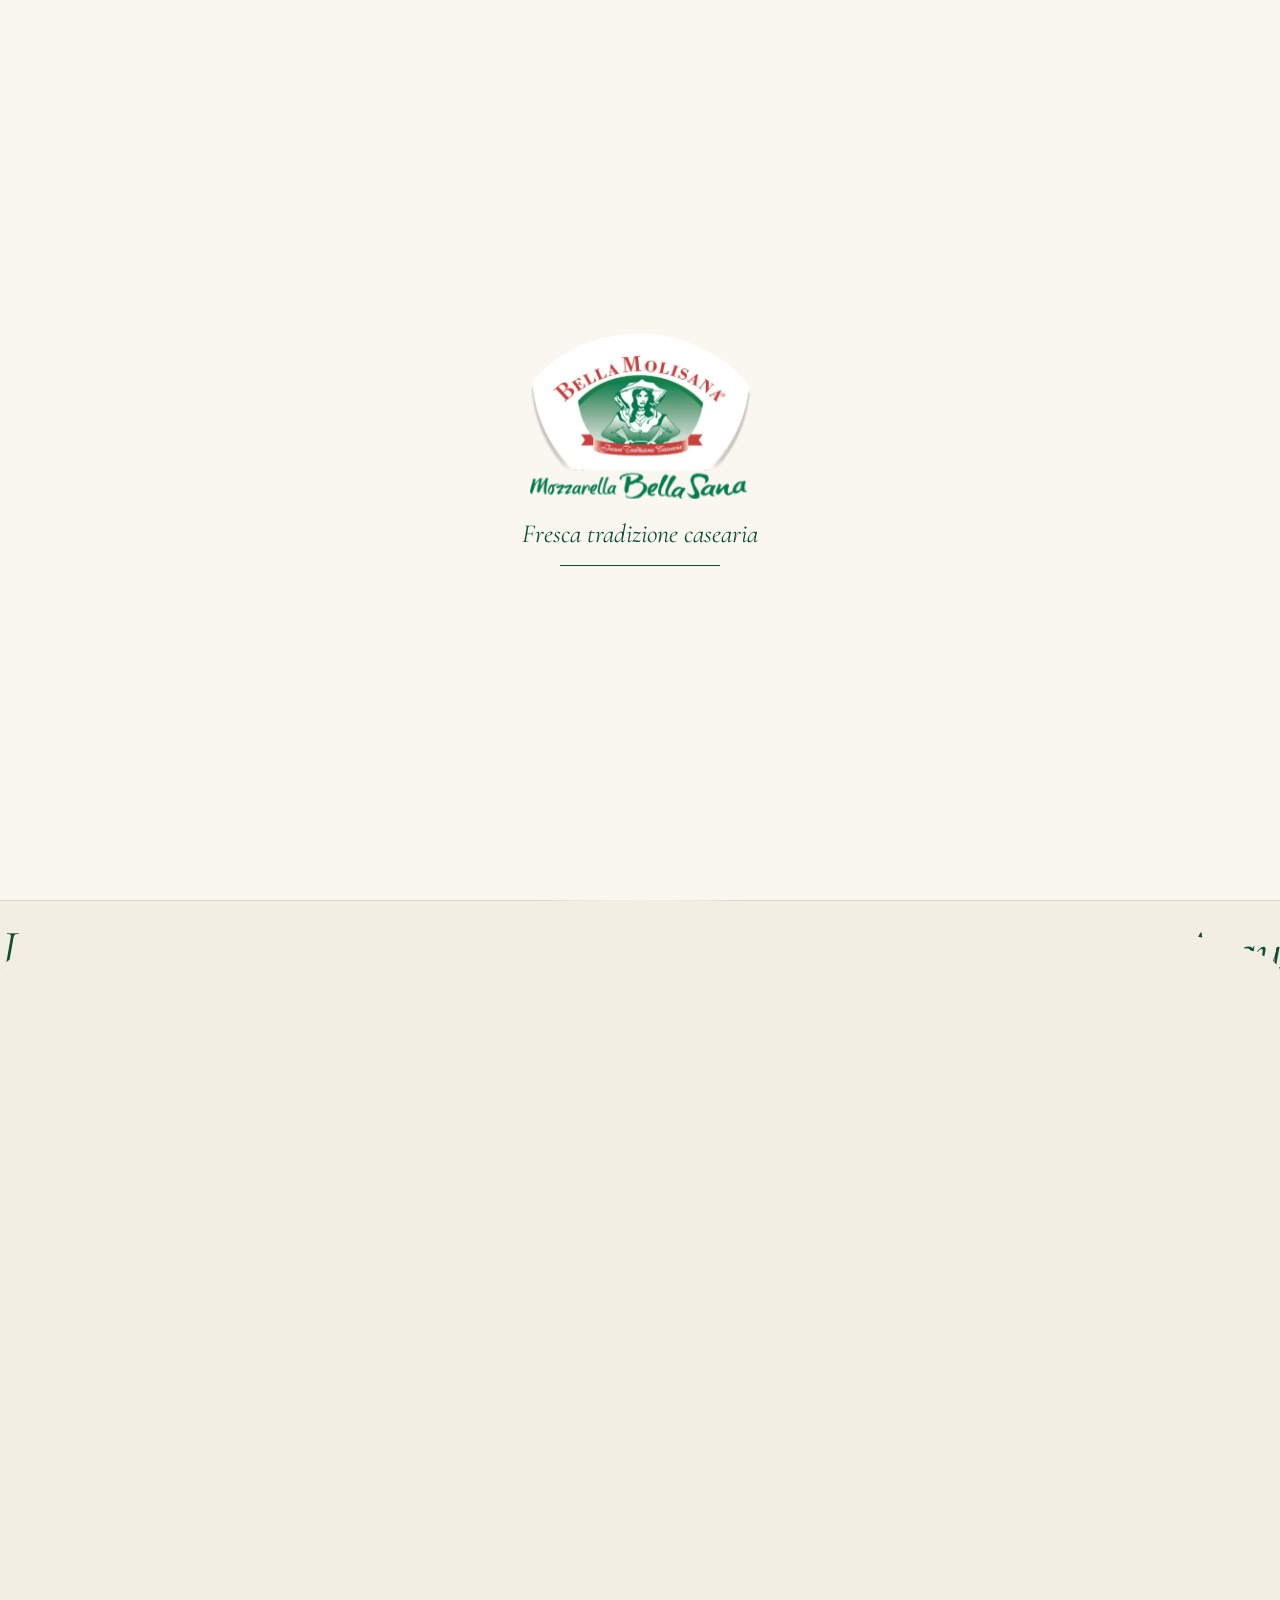
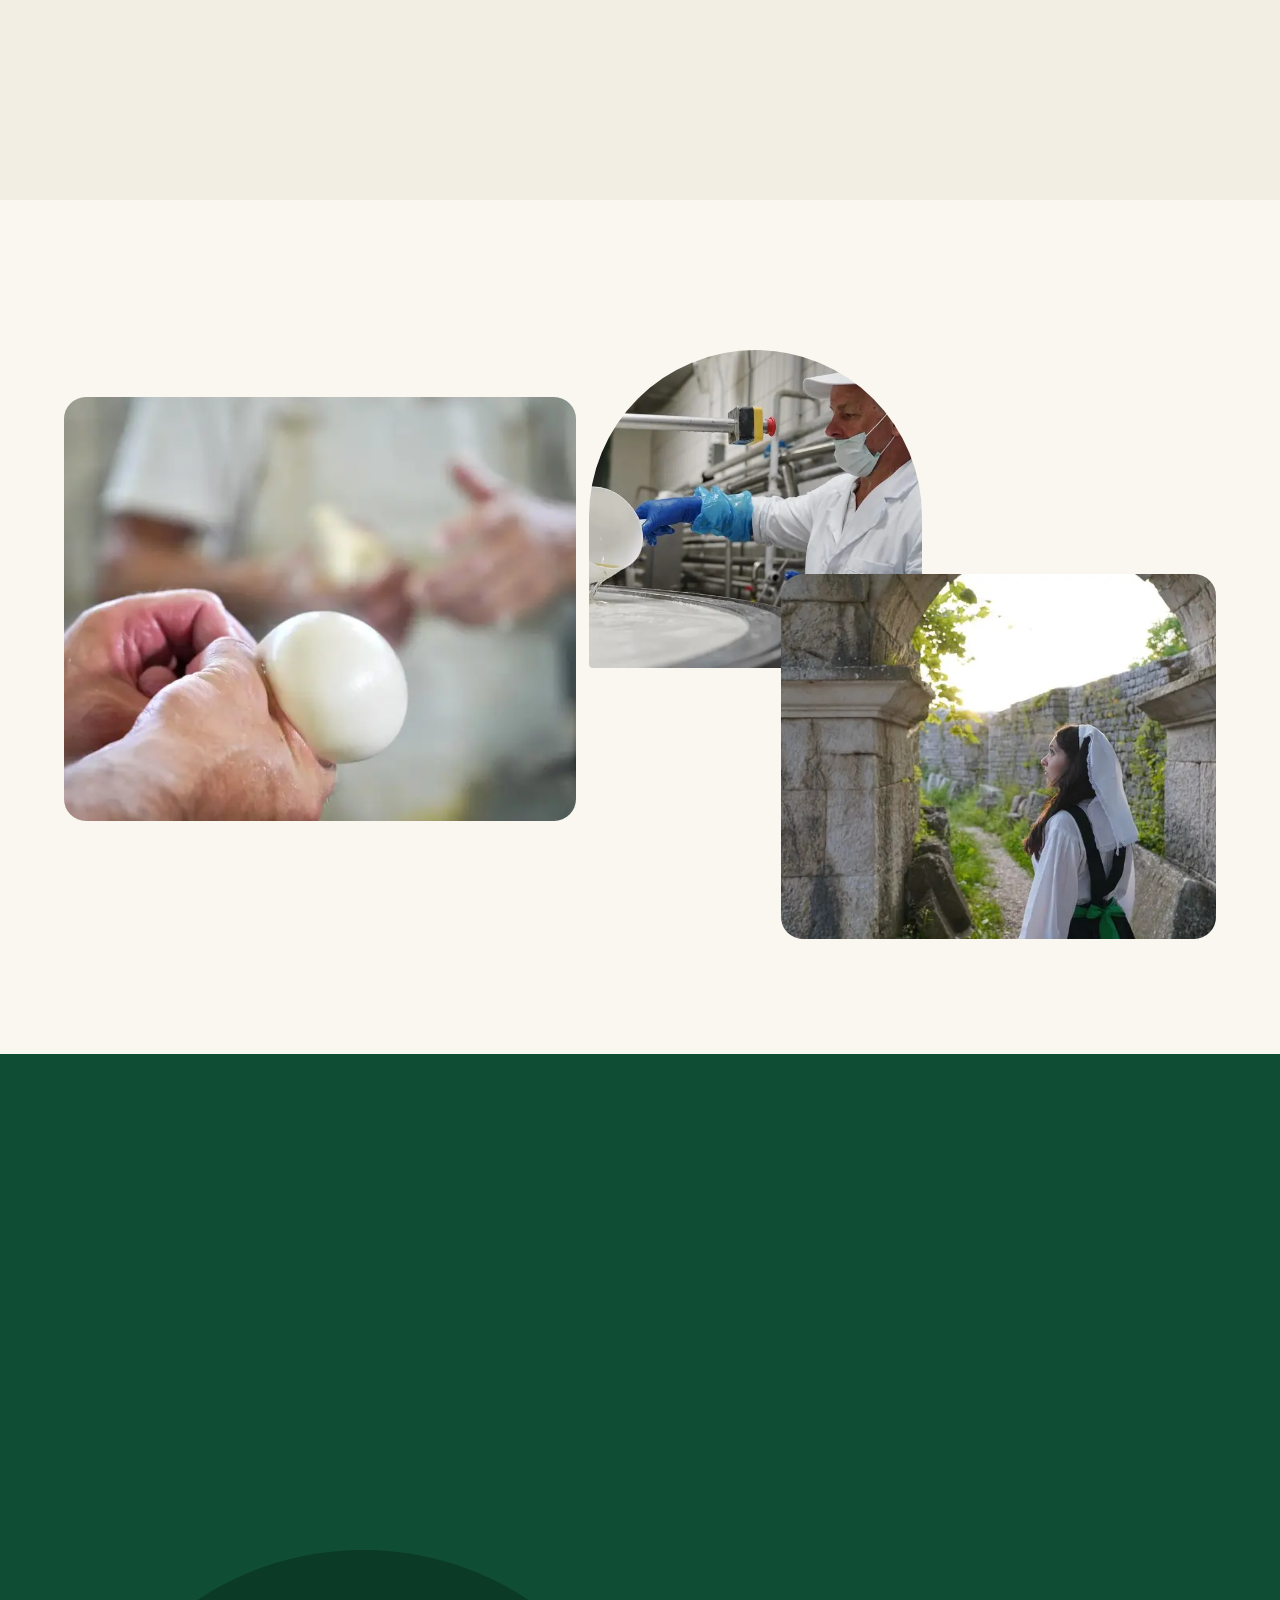
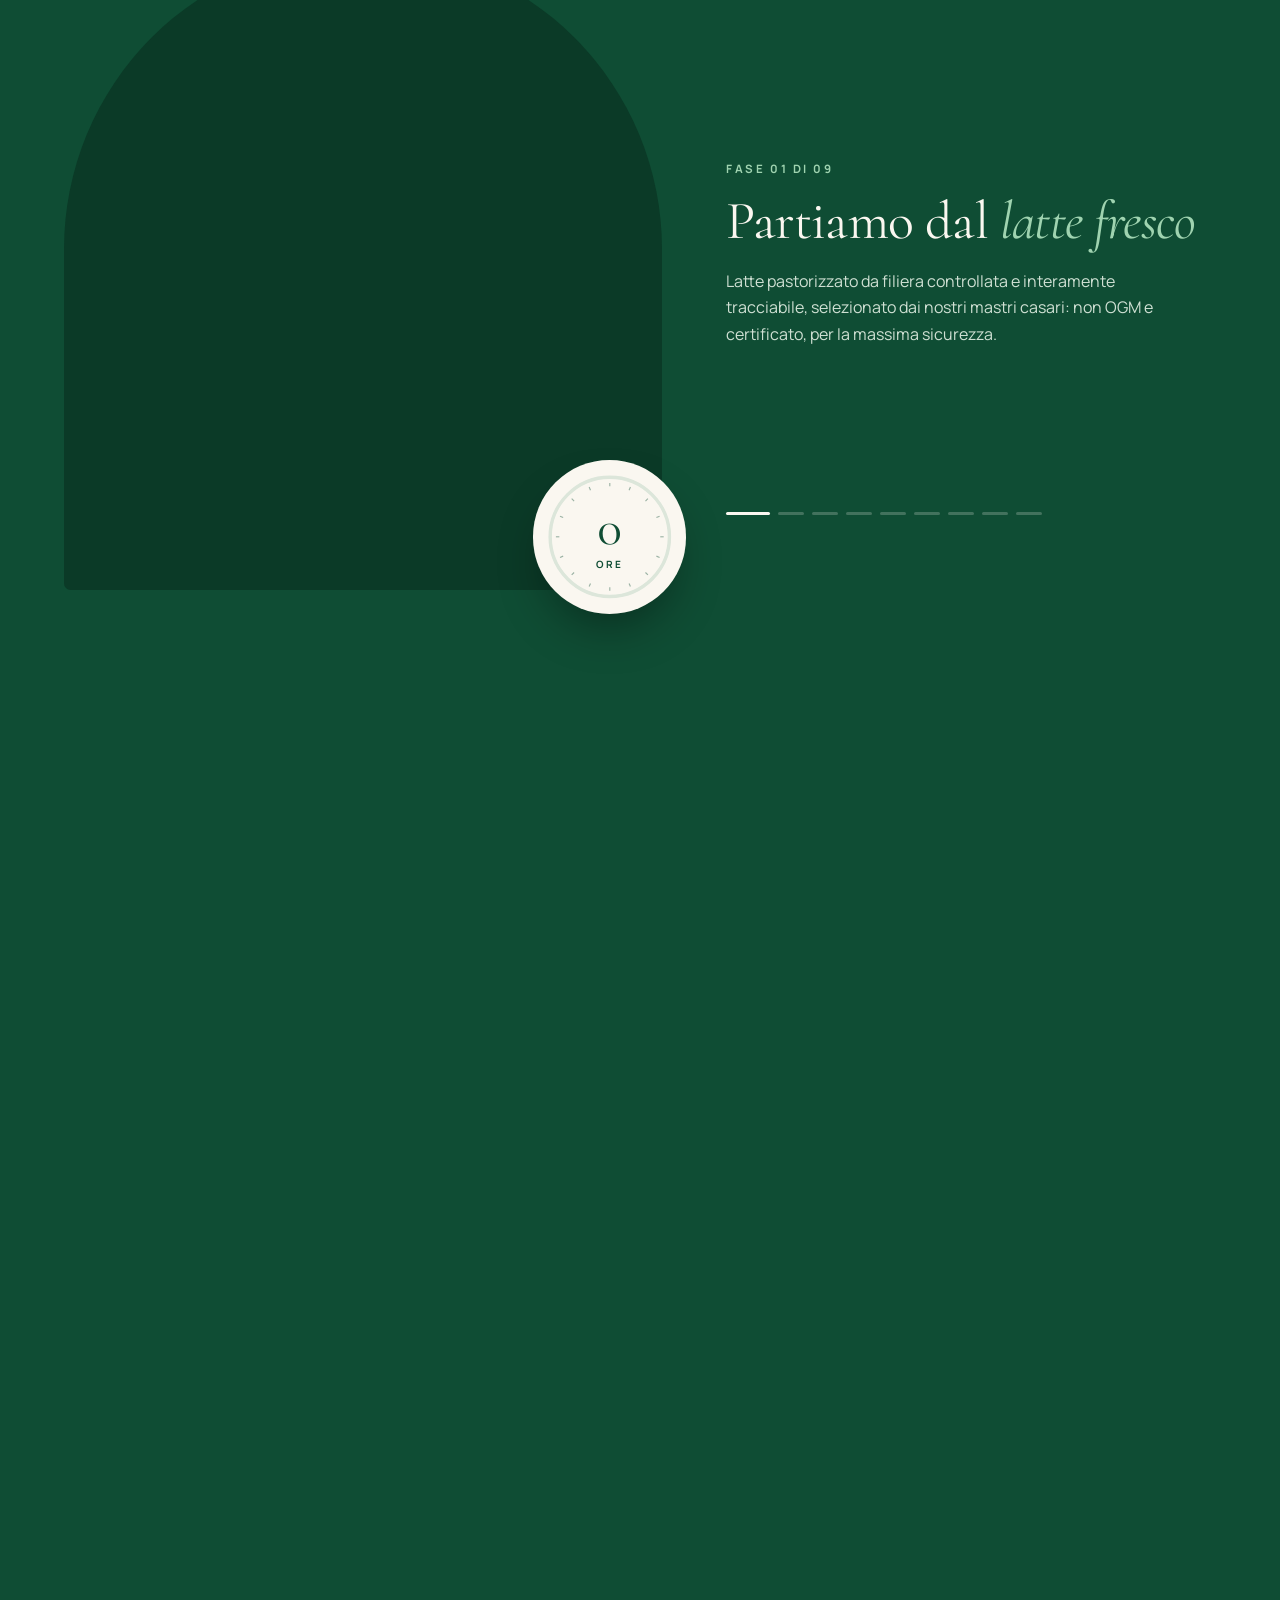
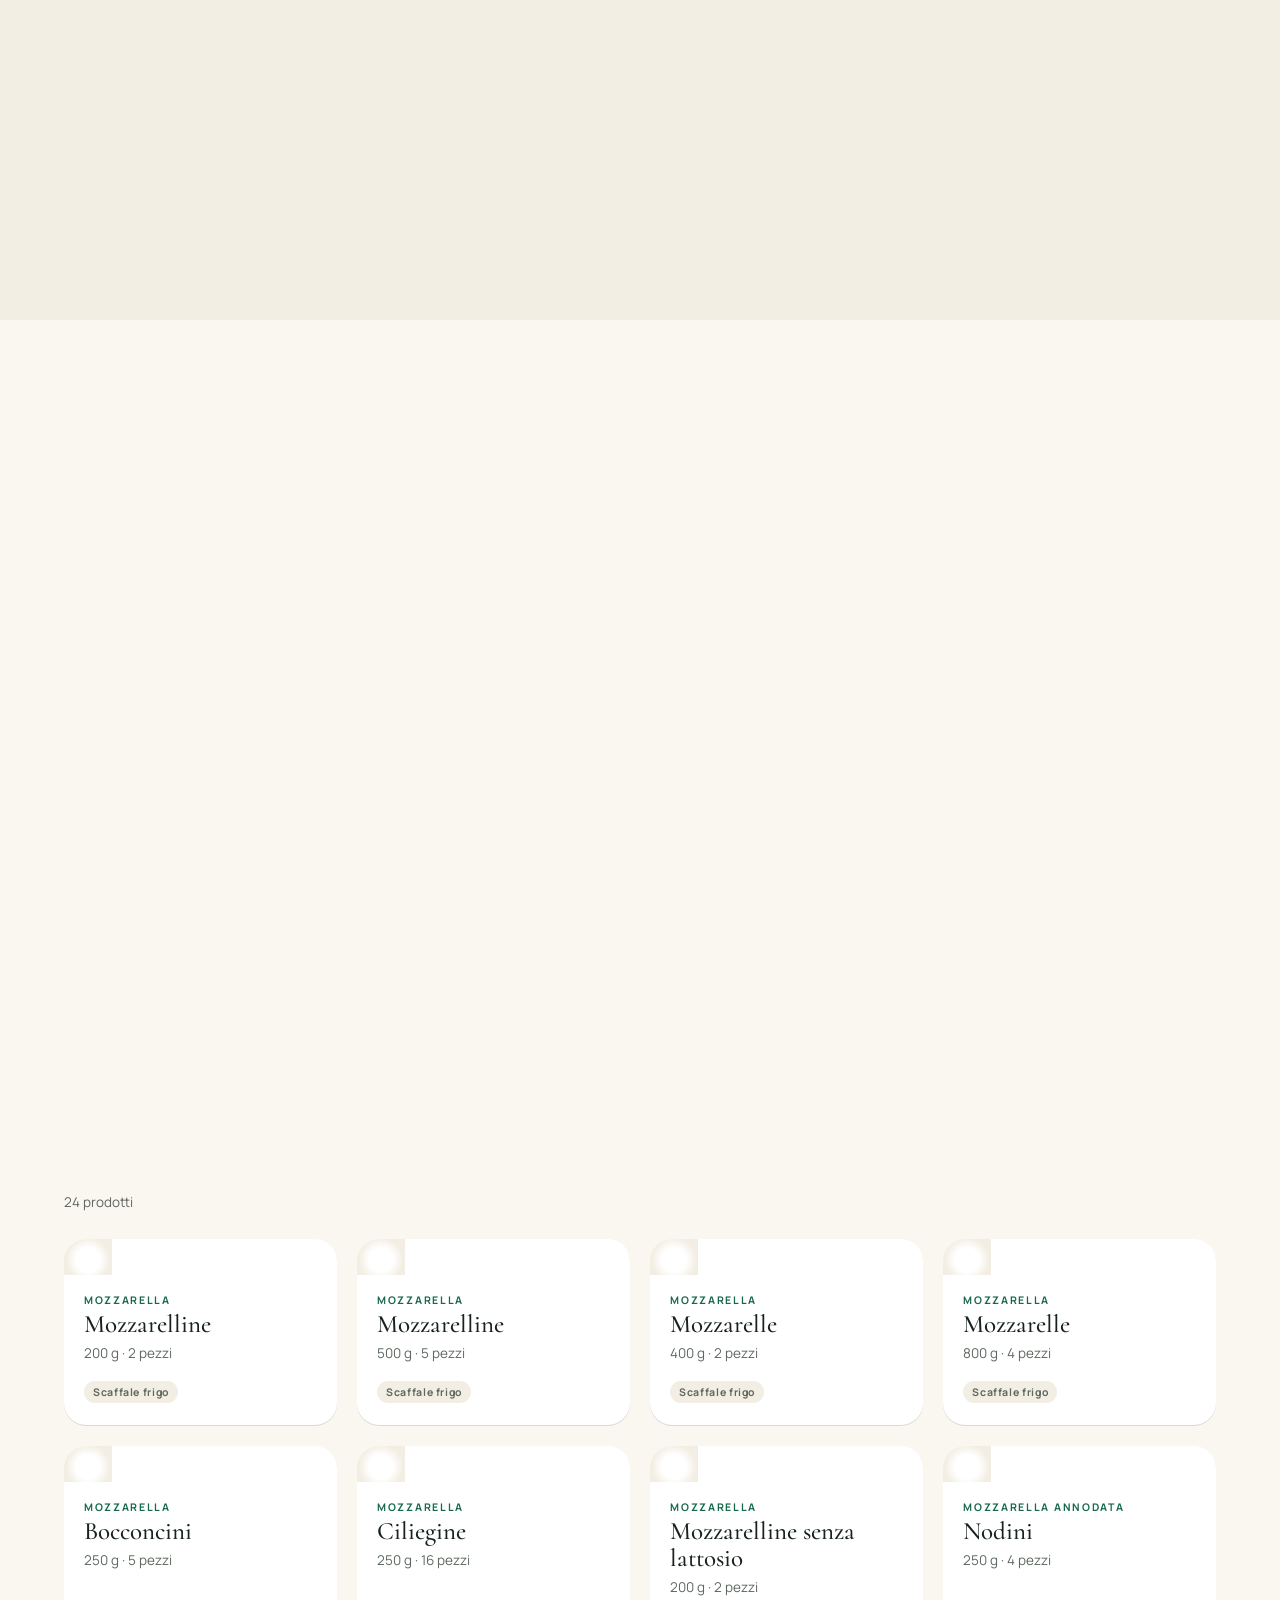
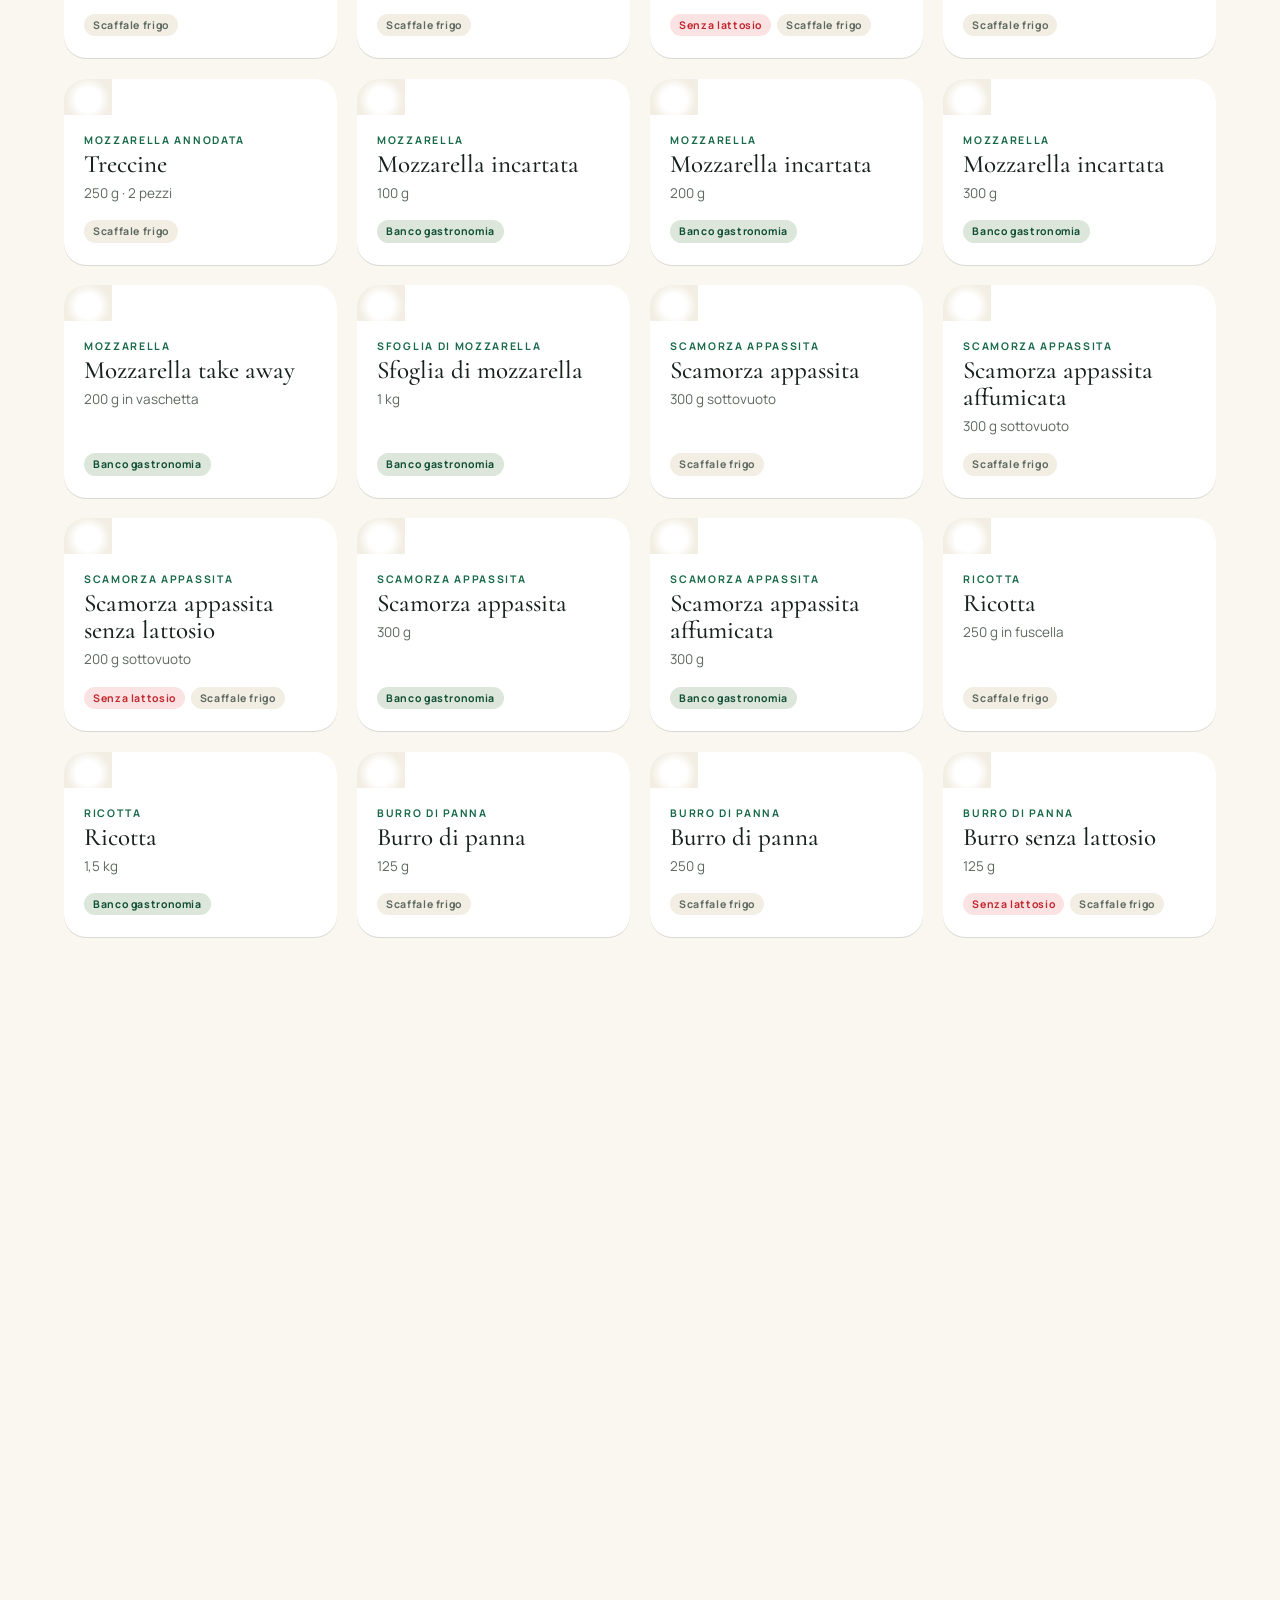
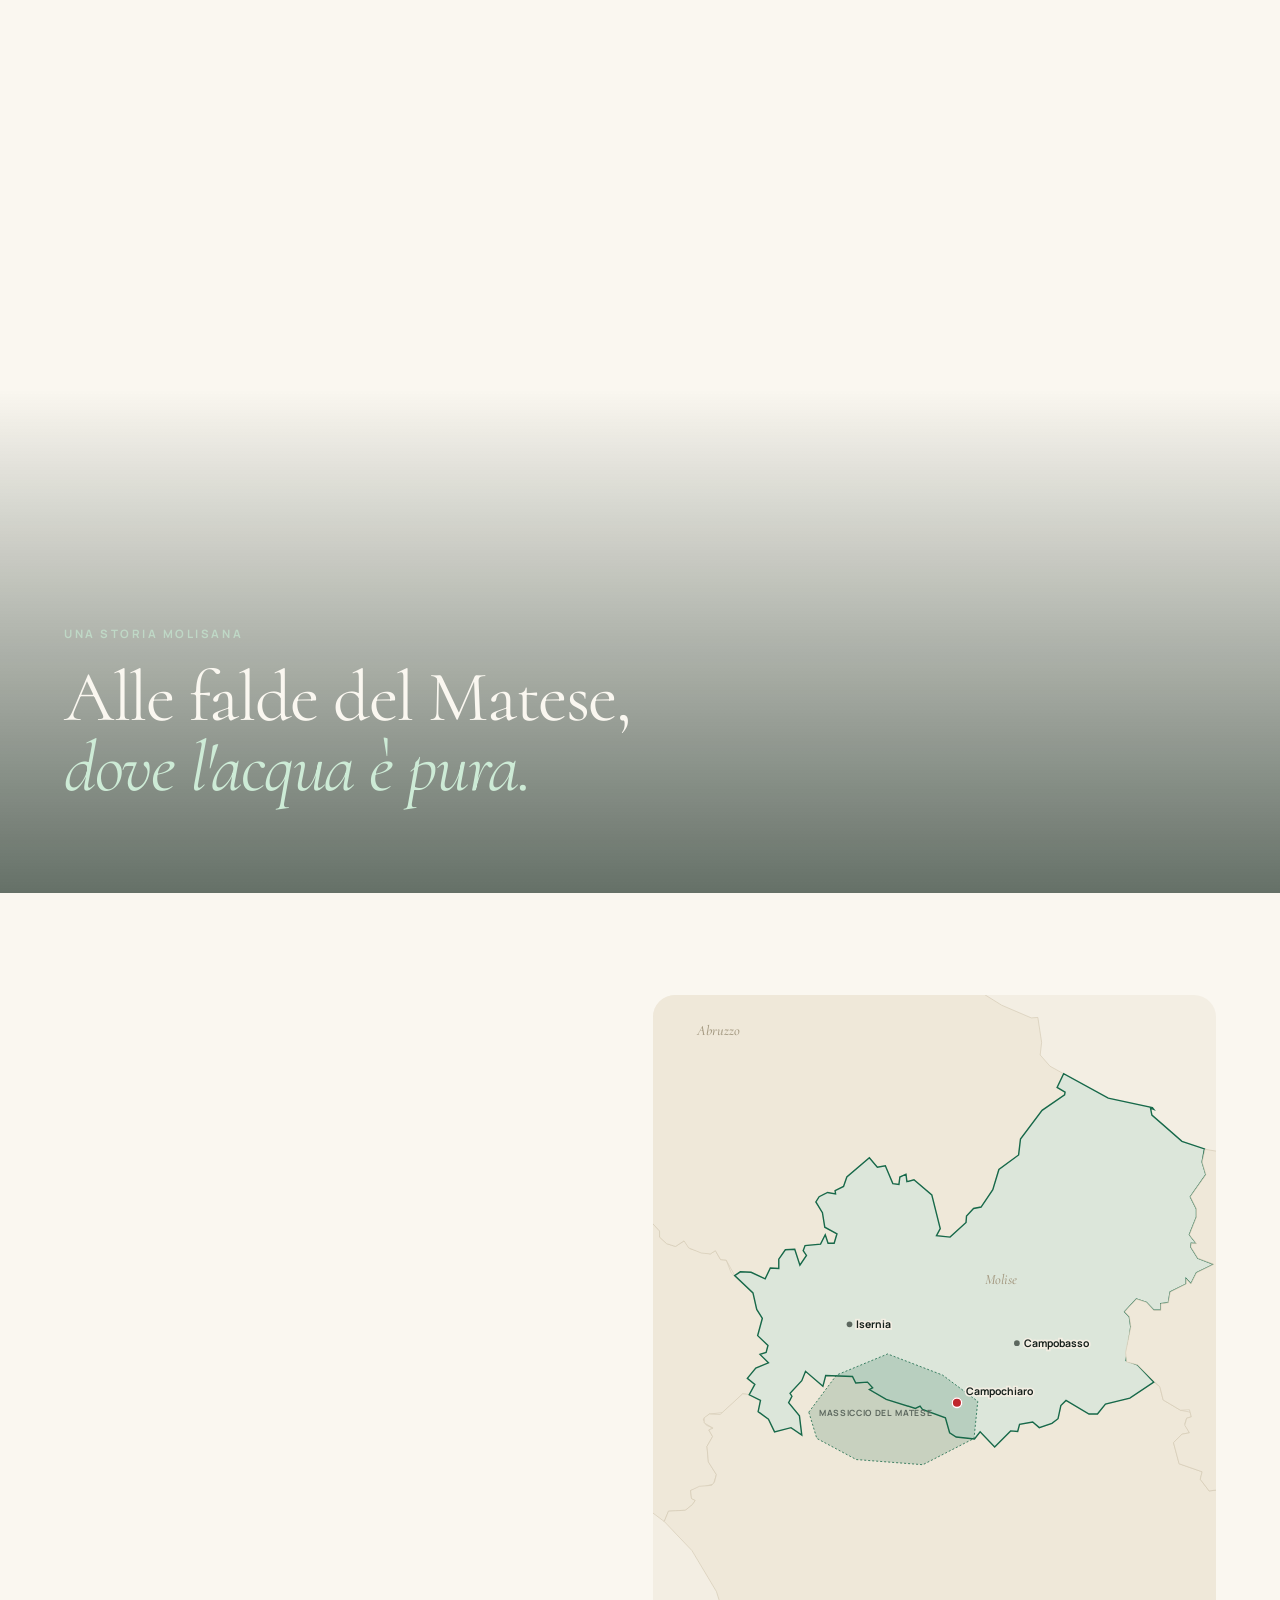
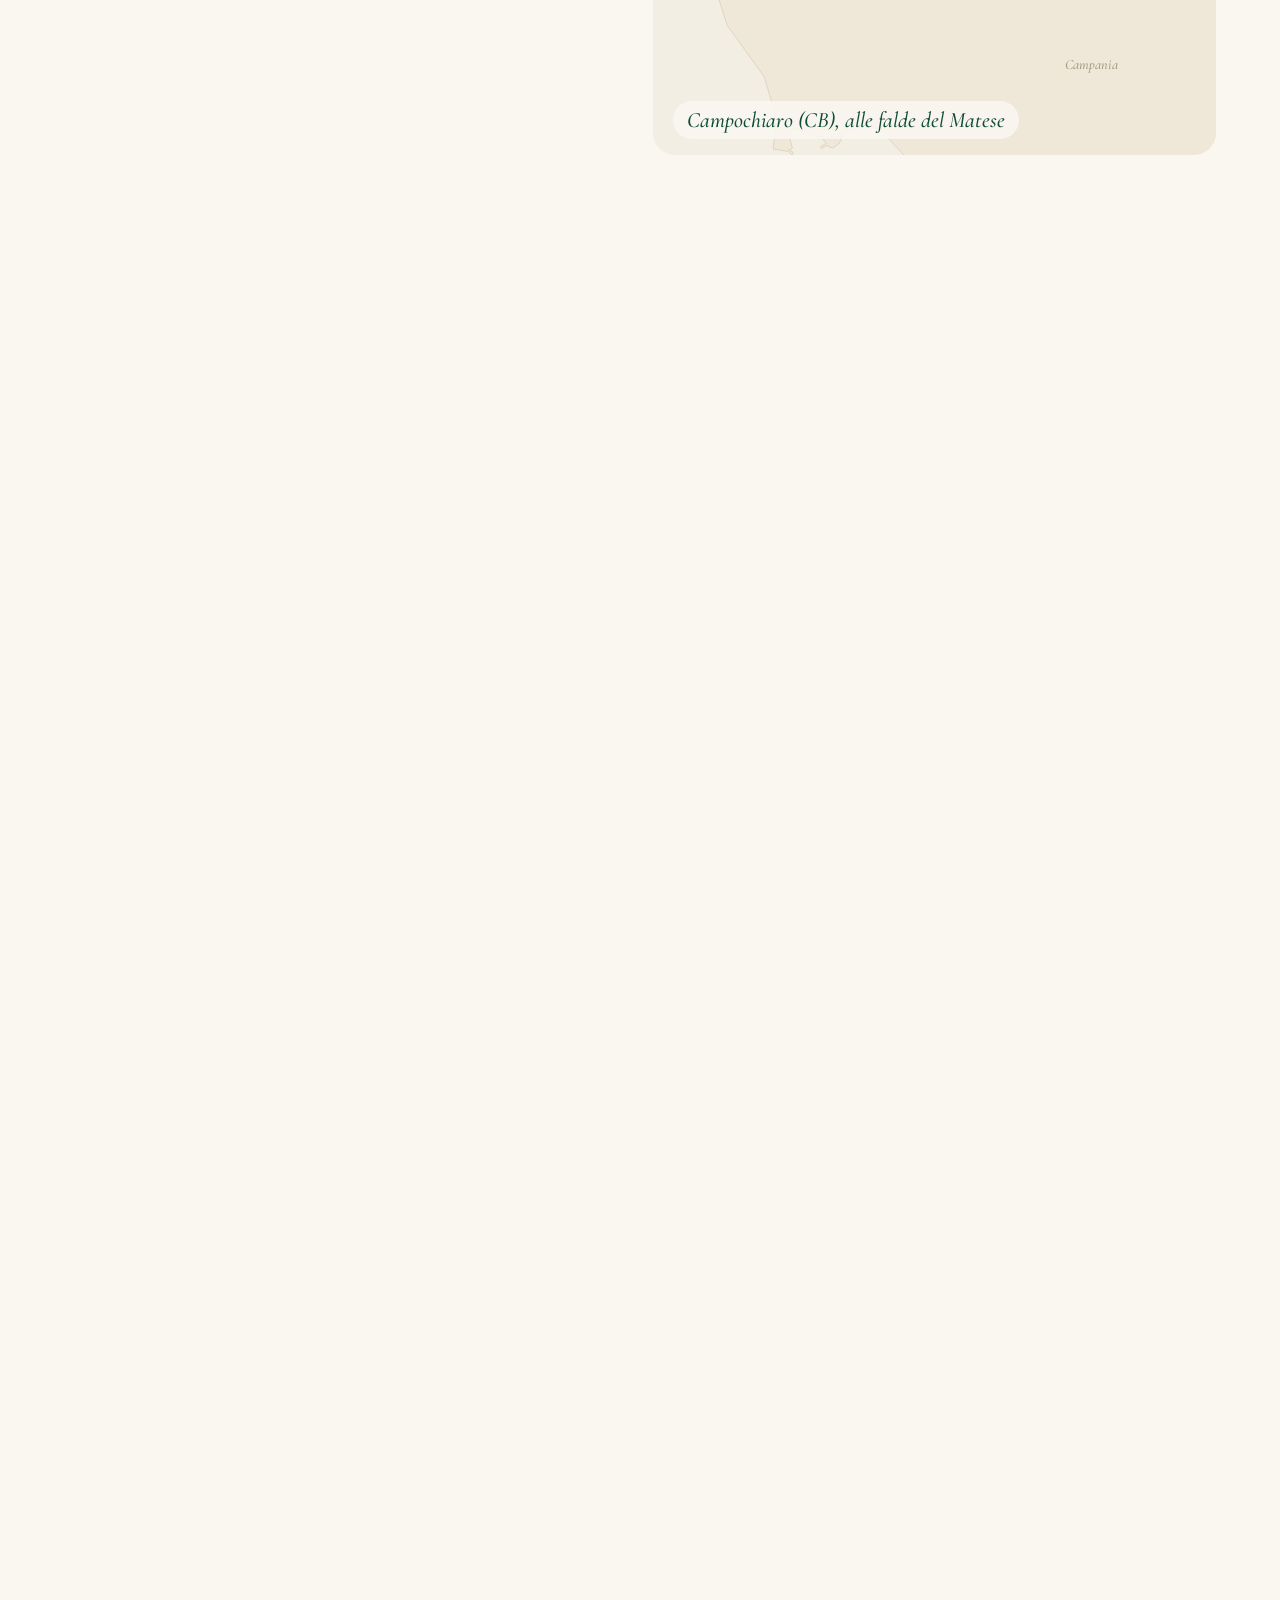
<file: index.html>
<!doctype html>
<html lang="it">
<head>
<meta charset="utf-8">
<meta http-equiv="Content-Security-Policy" content="default-src 'self'; script-src 'self'; style-src 'self'; font-src 'self'; img-src 'self' data:; connect-src 'self'; frame-src https://www.google.com; object-src 'none'; base-uri 'none'; form-action 'none'; manifest-src 'self'; upgrade-insecure-requests">
<meta name="referrer" content="strict-origin-when-cross-origin">
<!-- Ambiente di prova: non indicizzare (togliere quando il sito andrà su bellamolisana.it) -->
<meta name="robots" content="noindex, nofollow">
<meta name="viewport" content="width=device-width, initial-scale=1, viewport-fit=cover">
<title>Bella Molisana · Mozzarella slow del Matese · Campochiaro</title>
<meta name="description" content="Bella Molisana, caseificio di Campochiaro alle falde del Matese: mozzarella, nodini, treccine, scamorza appassita, ricotta e burro di panna. Solo latte, sale, caglio e fermenti lattici vivi, 16 ore di lavorazione.">
<meta name="theme-color" content="#FAF7F0">
<meta property="og:title" content="Bella Molisana · Semplice e naturale">
<meta property="og:description" content="La mozzarella slow del Matese: quattro ingredienti, sedici ore, acqua sorgiva.">
<meta property="og:image" content="assets/img/foto/campi.webp">
<link rel="icon" href="assets/img/favicon.svg" type="image/svg+xml">
<link rel="preload" href="assets/fonts/cormorant-normal-300-700.woff2" as="font" type="font/woff2" crossorigin>
<link rel="preload" href="assets/fonts/cormorant-italic-300-700.woff2" as="font" type="font/woff2" crossorigin>
<link rel="preload" href="assets/fonts/manrope-normal-400-800.woff2" as="font" type="font/woff2" crossorigin>
<link rel="preload" href="assets/img/foto/hero-donna.webp" as="image" fetchpriority="high">
<link rel="stylesheet" href="assets/css/style.css?v=1">
<noscript><link rel="stylesheet" href="assets/css/nojs.css?v=1"></noscript>
</head>
<body>

<!-- ============ APERTURA: l'emblema e il latte ============ -->
<div class="loader" id="loader" aria-hidden="true">
  <div class="loader__in">
    <img src="assets/img/emblema.webp" alt="" width="460" height="345">
    <p class="loader__motto">Fresca tradizione casearia</p>
    <div class="loader__line"><i></i></div>
  </div>
  <div class="loader__milk"></div>
</div>

<a class="skip" href="#main">Vai al contenuto</a>
<div class="progress" aria-hidden="true"><i id="progress"></i></div>

<!-- ============ HEADER ============ -->
<header class="nav" id="nav">
  <a class="nav__logo" href="#home" id="logoBtn" aria-label="Bella Molisana, torna all'inizio">
    <img src="assets/img/logo.webp" alt="Bella Molisana" width="520" height="47">
  </a>
  <nav class="nav__menu" id="navMenu" aria-label="Principale">
    <a href="#sedici-ore" data-nav="sedici-ore">La mozzarella slow</a>
    <a href="#ricetta" data-nav="ricetta">Ricetta bella sana</a>
    <a href="#prodotti" data-nav="prodotti">Prodotti</a>
    <a href="#territorio" data-nav="territorio">Il Matese</a>
    <a href="#qualita" data-nav="qualita">Qualità</a>
    <a href="#contatti" data-nav="contatti" class="nav__cta">Dove trovarci</a>
  </nav>
  <button class="nav__burger" id="burger" aria-label="Apri il menu" aria-expanded="false" aria-controls="navMenu"><i></i><i></i></button>
</header>

<main id="main">

<!-- ============ HERO ============ -->
<section class="hero" id="home" aria-labelledby="heroTitle">
  <div class="hero__text">
    <p class="eyebrow"><span class="dot"></span>Campochiaro · Molise · dal latte all'alba</p>
    <h1 class="hero__title" id="heroTitle">
      <span class="line"><span>Semplice</span></span>
      <span class="line"><span><em>e naturale.</em></span></span>
    </h1>
    <p class="hero__lead">La mozzarella <em>slow</em> del Matese: quattro ingredienti, sedici ore di lavorazione e l'acqua sorgiva che scende dalla montagna.</p>
    <div class="hero__cta">
      <a class="btn btn--dark magnetic" href="#prodotti">Scopri i prodotti</a>
      <a class="btn btn--line" href="#sedici-ore">Le nostre 16 ore <span aria-hidden="true">→</span></a>
    </div>
    <ul class="hero__facts" aria-label="In breve">
      <li><b>4</b><span>ingredienti</span></li>
      <li><b>16</b><span>ore di lavorazione</span></li>
      <li><b>300</b><span>km in 12 ore</span></li>
    </ul>
  </div>
  <div class="hero__art" id="heroArt" aria-hidden="true">
    <figure class="arch arch--main" data-depth="10"><img src="assets/img/foto/hero-donna.webp" alt="" width="900" height="855"></figure>
    <figure class="arch arch--small" data-depth="22"><img src="assets/img/foto/hero-ruscello.webp" alt="" width="700" height="600"></figure>
    <img class="hero__mozz" data-depth="34" src="assets/img/prodotti/mozzarelline-vaschetta-200g.webp" alt="" width="640" height="416">
    <div class="hero__seal">
      <svg viewBox="0 0 200 200"><defs><path id="sealPath" d="M100,100 m-74,0 a74,74 0 1,1 148,0 a74,74 0 1,1 -148,0"/></defs>
        <text><textPath href="#sealPath">Solo latte · sale · caglio · fermenti lattici vivi ·</textPath></text></svg>
      <span><b>16</b>ore</span>
    </div>
  </div>
  <a class="hero__scroll" href="#storia" aria-label="Scorri alla storia"><i></i></a>
</section>

<!-- ============ NASTRO DEGLI INGREDIENTI ============ -->
<div class="ribbon" aria-hidden="true">
  <div class="ribbon__track" id="ribbon">
    <span>Latte</span><i>✦</i><span>Sale</span><i>✦</i><span>Caglio</span><i>✦</i><span>Fermenti lattici vivi</span><i>✦</i><span>Acqua del Matese</span><i>✦</i>
  </div>
</div>

<!-- ============ STORIA IN BREVE ============ -->
<section class="intro" id="storia" aria-labelledby="introTitle">
  <div class="wrap intro__grid">
    <div class="intro__head reveal">
      <p class="eyebrow">Una lunga storia molisana</p>
      <h2 class="h2" id="introTitle">Tradizione, freschezza e <em>trasparenza</em>, tutti i giorni.</h2>
    </div>
    <div class="intro__body reveal">
      <p class="drop">Bella Molisana produce i suoi latticini ogni giorno, nel rispetto della tradizione casearia molisana: pochi ingredienti semplici e genuini, lavorati seguendo le ricette tipiche del territorio.</p>
      <p>L'anima tradizionale la si ritrova nel <strong>lungo processo produttivo</strong>: servono sedici ore, il tempo giusto perché i fermenti lattici facciano maturare il latte che poi diventa pasta filata. E poi la filatura, l'annodatura delle trecce e dei nodini, la testina della scamorza appassita: gesti affidati all'abilità dei nostri <strong>mastri casari</strong>.</p>
      <p>Una rete distributiva capillare porta le mozzarelle in tutti i punti vendita <strong>entro poche ore dalla produzione</strong>.</p>
    </div>
  </div>
  <div class="wrap pillars">
    <article class="pillar reveal">
      <span class="pillar__n">i.</span>
      <h3>Ricetta naturale</h3>
      <p>Solo latte, sale, caglio e fermenti lattici nelle nostre mozzarelle.</p>
    </article>
    <article class="pillar reveal">
      <span class="pillar__n">ii.</span>
      <h3>Una mozzarella <em>slow</em></h3>
      <p>Sedici ore di lavorazione, con i soli fermenti lattici vivi.</p>
    </article>
    <article class="pillar reveal">
      <span class="pillar__n">iii.</span>
      <h3>Come una volta</h3>
      <p>Filiamo la cagliata, annodiamo trecce e nodini, formiamo le testine delle scamorze.</p>
    </article>
  </div>
  <div class="wrap mosaic" aria-hidden="true">
    <figure class="mosaic__a parallax" data-speed="-0.06"><img src="assets/img/foto/casaro.webp" alt="" loading="lazy" width="800" height="533"></figure>
    <figure class="mosaic__b parallax" data-speed="0.05"><img src="assets/img/foto/mani.webp" alt="" loading="lazy" width="800" height="533"></figure>
    <figure class="mosaic__c parallax" data-speed="-0.03"><img src="assets/img/foto/donna-arco.webp" alt="" loading="lazy" width="800" height="533"></figure>
  </div>
</section>

<!-- ============ LE 16 ORE ============ -->
<section class="hours hours--static" id="sedici-ore" aria-labelledby="hoursTitle">
  <div class="hours__head wrap reveal">
    <p class="eyebrow eyebrow--light">La nostra mozzarella è slow</p>
    <h2 class="h2" id="hoursTitle">Sedici ore, <em>senza fretta.</em></h2>
    <p class="lead">Dal latte pastorizzato alla vaschetta, come si faceva secoli fa. Scorri e segui la giornata del caseificio.</p>
  </div>
  <div class="hours__stage" id="hoursStage">
    <div class="hours__sticky">
      <div class="hours__visual">
        <div class="hours__photos" id="hoursPhotos"></div>
        <div class="clock" aria-hidden="true">
          <svg viewBox="0 0 120 120">
            <circle class="clock__track" cx="60" cy="60" r="52"/>
            <circle class="clock__fill" id="clockFill" cx="60" cy="60" r="52" pathLength="100"/>
            <g id="clockTicks"></g>
          </svg>
          <div class="clock__txt"><b id="clockH">0</b><span>ore</span></div>
        </div>
      </div>
      <div class="hours__text"><ol class="hours__steps" id="hoursSteps"></ol></div>
    </div>
  </div>
</section>

<!-- ============ NUMERI ============ -->
<section class="numbers" id="numeri" aria-label="Bella Molisana in numeri">
  <div class="wrap numbers__grid">
    <div class="num reveal"><b data-count="30000">30.000</b><span>mozzarelle si tuffano ogni giorno nell'acqua sorgiva del Matese</span></div>
    <div class="num reveal"><b data-count="20000">20.000</b><span>litri di latte per 15.000 vaschette di mozzarella</span></div>
    <div class="num reveal"><b data-count="16">16</b><span>ore dal latte pastorizzato al confezionamento</span></div>
    <div class="num reveal"><b data-count="12">12</b><span>ore per consegnare in un raggio di 300 km</span></div>
  </div>
  <p class="numbers__live wrap reveal" id="live" aria-live="off">Da quando sei qui, nelle vasche del Matese si sono tuffate <b id="liveN">0</b> mozzarelle Bella Molisana.</p>
</section>

<!-- ============ RICETTA BELLA SANA ============ -->
<section class="recipe" id="ricetta" aria-labelledby="recipeTitle">
  <div class="wrap recipe__grid">
    <div class="recipe__left reveal">
      <p class="eyebrow">Una ricetta bella sana</p>
      <h2 class="h2" id="recipeTitle">L'etichetta più <em>corta</em> che c'è.</h2>
      <div class="label" id="label">
        <div class="label__top"><img src="assets/img/logo.webp" alt="" width="520" height="47"><span>Mozzarella</span></div>
        <p class="label__h">Ingredienti</p>
        <ul class="label__list">
          <li><span>Latte</span><small>fresco pastorizzato, filiera controllata</small></li>
          <li><span>Sale</span><small>solo il giusto</small></li>
          <li><span>Caglio</span><small>per la cagliata</small></li>
          <li><span>Fermenti lattici</span><small>vivi, per la maturazione naturale</small></li>
        </ul>
        <p class="label__foot">Nient'altro. E l'acqua del Matese, dove le mozzarelle appena fatte vengono tuffate.</p>
      </div>
    </div>
    <div class="recipe__right reveal">
      <div class="tabs" role="tablist" aria-label="Una ricetta bella sana" id="recipeTabs"></div>
      <div class="recipe__panel" id="recipePanel" role="tabpanel" tabindex="0"></div>
    </div>
  </div>
</section>

<!-- ============ PRODOTTI ============ -->
<section class="products" id="prodotti" aria-labelledby="prodTitle">
  <div class="wrap products__head reveal">
    <p class="eyebrow">I nostri prodotti caseari</p>
    <h2 class="h2" id="prodTitle">I grandi classici della tradizione <em>casearia molisana.</em></h2>
  </div>

  <div class="wrap families" id="families"></div>

  <div class="wrap catalog" id="catalogo">
    <div class="catalog__bar reveal">
      <div class="chips" id="famChips" role="group" aria-label="Filtra per famiglia"></div>
      <div class="catalog__right">
        <div class="seg" id="whereSeg" role="group" aria-label="Dove si trova">
          <button type="button" data-w="" aria-pressed="true">Tutti</button>
          <button type="button" data-w="scaffale" aria-pressed="false">Scaffale frigo</button>
          <button type="button" data-w="banco" aria-pressed="false">Banco gastronomia</button>
        </div>
        <label class="switch"><input type="checkbox" id="slToggle"><span></span>Senza lattosio</label>
      </div>
    </div>
    <p class="catalog__count" id="catCount" aria-live="polite"></p>
    <ul class="grid" id="grid"></ul>
  </div>

  <div class="wrap where">
    <article class="where__card reveal">
      <img src="assets/img/foto/f-vaschetta.webp" alt="Mozzarelle confezionate in vaschetta sulla linea" loading="lazy" width="800" height="533">
      <div>
        <p class="eyebrow">Nello scaffale frigo</p>
        <h3>La famosa vaschetta</h3>
        <p>Mozzarelle, treccine, bocconcini, nodini e ricotta in vaschetta; le scamorze appassite sottovuoto; il burro di panna, anche senza lattosio, in carta pergamena. Così la freschezza arriva intatta e incontaminata dal caseificio alla tua tavola.</p>
      </div>
    </article>
    <article class="where__card reveal">
      <img src="assets/img/foto/banco.webp" alt="Mozzarelle Bella Molisana incartate in carta pergamena al banco gastronomia" loading="lazy" width="1200" height="678">
      <div>
        <p class="eyebrow">Al banco gastronomia</p>
        <h3>Chiedila al tuo salumiere</h3>
        <p>La mozzarella in diverse grammature incartata in carta pergamena, la scamorza appassita anche affumicata, la ricotta delicata e la sfoglia di mozzarella, già condita o da condire con i gusti della tua fantasia.</p>
      </div>
    </article>
  </div>
</section>

<!-- ============ TERRITORIO ============ -->
<section class="land" id="territorio" aria-labelledby="landTitle">
  <div class="land__hero">
    <img class="parallax" data-speed="0.12" src="assets/img/foto/matese.webp" srcset="assets/img/foto/matese-m.webp 900w, assets/img/foto/matese.webp 1920w" sizes="100vw" alt="Le montagne verdi del Matese" loading="lazy" width="1920" height="1280">
    <div class="land__heroText wrap">
      <p class="eyebrow eyebrow--light">Una storia molisana</p>
      <h2 class="h2" id="landTitle">Alle falde del Matese, <em>dove l'acqua è pura.</em></h2>
    </div>
  </div>
  <div class="wrap land__grid">
    <div class="land__story">
      <div class="story reveal" data-place="campochiaro">
        <span class="story__k">Campochiaro · poco più di 600 abitanti</span>
        <h3>Un paesello ai piedi della montagna</h3>
        <p>Bella Molisana nasce a Campochiaro, alle falde del Matese: un luogo puro e incontaminato da cui attinge il suo ingrediente di purezza, l'acqua. Le mozzarelle vengono lavorate con le <strong>acque sorgive del Matese</strong>, che sgorgano a poca distanza dallo stabilimento.</p>
      </div>
      <div class="story reveal" data-place="tratturo">
        <span class="story__k">II secolo a.C.</span>
        <h3>Il tratturo e la transumanza</h3>
        <p>Il nostro territorio è terra di pastorizia fin dai tempi dei Sanniti ed è attraversato da un'antica via della transumanza, il <strong>tratturo Pescasseroli–Candela</strong>. Ai primi freddi greggi, mandrie e pastori scendevano dai pascoli di montagna verso le pianure.</p>
        <p>Da qui nasce la scamorza appassita: quando i viaggi erano lenti, un formaggio poco umido durava di più.</p>
      </div>
      <div class="story reveal" data-place="altilia">
        <span class="story__k">Altilia · Saepinum</span>
        <h3>A due passi dai Sanniti</h3>
        <p>Vicino a noi c'è Altilia, l'area archeologica sannita più importante della storia antica: da sempre questi luoghi sono scenario di pastorizia, transumanza e grande tradizione casearia.</p>
      </div>
      <div class="story reveal" data-place="oasi">
        <span class="story__k">Oasi WWF di Guardiaregia</span>
        <h3>Aria buona, acqua limpida</h3>
        <p>Campochiaro è compreso nell'Oasi WWF di Guardiaregia, la seconda oasi d'Italia per estensione. In questa bellezza affonda le radici la ricetta molisana: la maturazione della cagliata con i soli fermenti lattici vivi.</p>
      </div>
      <div class="story reveal" data-place="raggio">
        <span class="story__k">Logistica express</span>
        <h3>300 km in 12 ore</h3>
        <p>Depositi dislocati sul territorio e una rete che funziona come un orologio: le prime mozzarelle partono il giorno stesso in cui sono state lavorate e raggiungono ogni punto vendita in un raggio di 300 km entro 12 ore.</p>
      </div>
    </div>
    <div class="land__mapCol">
      <div class="land__map" id="mapBox">
        <svg id="landMap" role="img" aria-label="Mappa del Molise e dell'Italia centro-meridionale con Campochiaro, il Matese, Altilia, l'Oasi di Guardiaregia, il tratturo Pescasseroli–Candela e il raggio di 300 km"></svg>
        <p class="land__mapCap" id="mapCap">Campochiaro (CB)</p>
      </div>
    </div>
  </div>
  <div class="wrap gallery" aria-label="Il territorio in immagini">
    <figure class="reveal"><img src="assets/img/foto/ruscello.webp" alt="Un ruscello di acqua sorgiva tra le rocce del Matese" loading="lazy" width="900" height="600"><figcaption>Le sorgenti del Matese</figcaption></figure>
    <figure class="reveal"><img src="assets/img/foto/altilia.webp" alt="Le colonne dell'area archeologica di Altilia" loading="lazy" width="800" height="533"><figcaption>Altilia, Saepinum</figcaption></figure>
    <figure class="reveal"><img src="assets/img/foto/lago.webp" alt="Un lago tra le colline verdi del Molise" loading="lazy" width="800" height="533"><figcaption>Il Molise verde</figcaption></figure>
    <figure class="reveal"><img src="assets/img/foto/caseificio.webp" alt="Il caseificio Bella Molisana nella vallata di Campochiaro" loading="lazy" width="800" height="456"><figcaption>Il caseificio</figcaption></figure>
  </div>
</section>

<!-- ============ QUALITÀ ============ -->
<section class="quality" id="qualita" aria-labelledby="qualTitle">
  <div class="wrap">
    <blockquote class="quote reveal">
      <p id="qualTitle">Il gusto di Bella Molisana è unico: perfino i bambini, assaggiando una mozzarella, capiscono se è <em>Bella Molisana</em> o no.</p>
      <footer>È la qualità che spiega il gusto</footer>
    </blockquote>
  </div>
  <div class="wrap quality__rows">
    <article class="qrow reveal">
      <figure><img src="assets/img/foto/f-filatura.webp" alt="La pasta filata stirata a mano nell'acqua calda" loading="lazy" width="800" height="533"></figure>
      <div>
        <span class="qrow__n">85°</span>
        <h3>Lavorazione come da tradizione</h3>
        <p>Il momento della filatura è delicato e da esso dipende tutta la qualità della mozzarella. Da noi non lo decide nessuna macchina: è il casaro che frantuma con le mani un pugno di cagliata, lo getta nell'acqua a circa 85 °C, lo fonde con un bastoncino di legno e lo stira fino a ottenere un filo continuo.</p>
        <p>Così la pasta diventa un nastro setoso, lucido e morbido, plastico e formabile. Le mozzarelle si consolidano nell'acqua fredda corrente.</p>
      </div>
    </article>
    <article class="qrow qrow--rev reveal">
      <figure><img src="assets/img/foto/caseificio.webp" alt="Lo stabilimento di Campochiaro" loading="lazy" width="800" height="456"></figure>
      <div>
        <span class="qrow__n">2</span>
        <h3>Un caseificio, due anime</h3>
        <p>Quella <strong>industriale</strong> è nel rigore produttivo, nell'attenzione alla sicurezza alimentare e nella scelta della vaschetta, che porta il prodotto integro dalla linea alla tavola.</p>
        <p>Quella <strong>tradizionale</strong> è nella filatura, nell'annodatura, nella testina della scamorza, tutte a cura del mastro casaro, e nei tempi più lunghi dei fermenti lattici vivi.</p>
      </div>
    </article>
    <article class="qrow reveal">
      <figure><img src="assets/img/foto/f-formatura.webp" alt="Le mani di un mastro casaro formano una mozzarella" loading="lazy" width="800" height="533"></figure>
      <div>
        <span class="qrow__n">∞</span>
        <h3>I nostri mastri casari</h3>
        <p>Sono i protagonisti della magia di Bella Molisana e si tramandano il sapere di generazione in generazione. Governano la cagliatura, colgono il momento unico della filatura, intrecciano e formano la pasta, poi tuffano i prodotti morbidi e bianchi nell'acqua sorgiva del Matese.</p>
        <p class="qrow__end">La magia è conclusa.</p>
      </div>
    </article>
  </div>

  <div class="wrap cert reveal" id="certificazioni">
    <div class="cert__seal" aria-hidden="true">
      <svg viewBox="0 0 200 200"><defs><path id="certPath" d="M100,100 m-80,0 a80,80 0 1,1 160,0 a80,80 0 1,1 -160,0"/></defs>
        <text><textPath href="#certPath">Food Safety Management · Campochiaro (CB) ·</textPath></text></svg>
      <div><b>ISO</b><span>22000</span><small>2018</small></div>
    </div>
    <div class="cert__text">
      <p class="eyebrow">Certificazioni</p>
      <h3 class="h3">Sicurezza alimentare certificata</h3>
      <p>Lo stabilimento di Campochiaro è conforme agli standard del <strong>Food Safety Management ISO 22000:2018</strong>, lo standard proprio del settore alimentare basato sui principi HACCP del Codex Alimentarius.</p>
      <p>Non è obbligatorio, ma è un vero punto di riferimento nell'applicazione dei regolamenti comunitari su sicurezza alimentare e igiene.</p>
    </div>
    <figure class="cert__img"><img src="assets/img/foto/controllo.webp" alt="Controlli di qualità nello stabilimento" loading="lazy" width="800" height="533"></figure>
  </div>
</section>

<!-- ============ CONTATTI ============ -->
<section class="contact" id="contatti" aria-labelledby="contactTitle">
  <div class="wrap contact__grid">
    <div class="contact__intro reveal">
      <p class="eyebrow eyebrow--light">Parla con noi</p>
      <h2 class="h2" id="contactTitle">Dove trovare <em>Bella Molisana?</em></h2>
      <p>Scrivici il tuo CAP o la località in cui vivi e ti indicheremo il negozio più vicino. Assaggia le nostre specialità e dicci cosa ne pensi: siamo attentissimi al parere dei nostri consumatori.</p>
      <a class="phone" href="tel:800010188"><span>Numero verde · Servizio consumatori</span><b>800 01 01 88</b></a>
      <ul class="contact__list">
        <li><span>Stabilimento</span>Via Don Giuseppe Mucciardi, 1 · 86020 Campochiaro (CB)</li>
        <li><span>Email</span><a href="mailto:info@bellamolisana.it">info@bellamolisana.it</a></li>
        <li><span>Visite</span>Se lo desideri, vieni a trovarci: saremo lieti di farti visitare lo stabilimento e spiegarti i nostri semplici metodi di produzione.</li>
      </ul>
    </div>
    <div class="contact__forms reveal">
      <div class="seg seg--light" role="tablist" aria-label="Tipo di richiesta" id="formSeg">
        <button type="button" role="tab" aria-selected="true" aria-controls="fShop" id="tShop">Cerca negozio</button>
        <button type="button" role="tab" aria-selected="false" aria-controls="fMsg" id="tMsg">Scrivici</button>
      </div>
      <form class="form" id="fShop" role="tabpanel" aria-labelledby="tShop" novalidate>
        <label>CAP o località<input name="cap" required maxlength="60" autocomplete="postal-code" placeholder="es. 86100 Campobasso"></label>
        <label>Cosa cerchi (facoltativo)<input name="cosa" maxlength="120" placeholder="es. Nodini, Ricotta 250 g"></label>
        <button class="btn btn--light" type="submit">Prepara l'email</button>
        <p class="form__note">Si apre il tuo programma di posta con il messaggio già scritto per info@bellamolisana.it. Il sito non salva nulla.</p>
      </form>
      <form class="form" id="fMsg" role="tabpanel" aria-labelledby="tMsg" hidden novalidate>
        <label>Nome<input name="nome" required maxlength="80" autocomplete="name"></label>
        <label>Messaggio<textarea name="msg" required maxlength="2000" rows="5" placeholder="Idee, suggerimenti, opinioni…"></textarea></label>
        <button class="btn btn--light" type="submit">Prepara l'email</button>
        <p class="form__note">Si apre il tuo programma di posta: decidi tu se inviare. Il sito non raccoglie né salva dati.</p>
      </form>
      <div class="gmap" id="gmap">
        <button class="btn btn--line btn--light-line" type="button" id="gmapBtn">Mostra la mappa di Campochiaro</button>
        <p>La mappa è di Google e si carica solo se la chiedi.</p>
      </div>
    </div>
  </div>
</section>

</main>

<!-- ============ FOOTER ============ -->
<footer class="foot">
  <div class="wrap foot__grid">
    <div class="foot__brand">
      <img src="assets/img/logo-bianco.webp" alt="Bella Molisana" width="520" height="47" loading="lazy">
      <p class="foot__motto">Fresca tradizione casearia · Semplice e naturale</p>
    </div>
    <nav class="foot__nav" aria-label="Sezioni">
      <a href="#storia">La storia</a><a href="#sedici-ore">Le 16 ore</a><a href="#ricetta">Ricetta bella sana</a><a href="#prodotti">Prodotti</a><a href="#territorio">Il Matese</a><a href="#certificazioni">Certificazioni</a><a href="#contatti">Contatti</a>
    </nav>
    <div class="foot__social">
      <a href="https://www.facebook.com/bellamolisana.mozzarella" rel="noopener noreferrer" target="_blank">Facebook <span aria-hidden="true">↗</span></a>
      <button type="button" class="foot__egg" id="eggBtn">Non tuffare le mozzarelle</button>
    </div>
  </div>
  <p class="foot__legal wrap">Idal Srl · Via Antonio Abete, 40 · 82100 Benevento (BN) · Camera di Commercio di Benevento, REA 59923 · P. IVA 00682990627 · <a href="mailto:info@bellamolisana.it">info@bellamolisana.it</a><br>Questo sito non usa cookie né strumenti di tracciamento.</p>
</footer>

<!-- ============ SCHEDA PRODOTTO ============ -->
<dialog class="modal" id="modal" aria-labelledby="mTitle">
  <div class="modal__box">
    <button class="modal__close" type="button" id="mClose" aria-label="Chiudi la scheda">×</button>
    <div class="modal__media">
      <img id="mImg" alt="" width="640" height="480">
      <div class="modal__thumbs" id="mThumbs"></div>
    </div>
    <div class="modal__body">
      <p class="eyebrow" id="mKicker"></p>
      <h3 class="modal__title" id="mTitle"></h3>
      <p class="modal__fmt" id="mFmt"></p>
      <div class="modal__tags" id="mTags"></div>
      <div class="modal__desc" id="mDesc"></div>
      <h4>Ingredienti</h4>
      <p class="modal__ingr" id="mIngr"></p>
      <h4>Valori nutrizionali medi <small>per 100 g</small></h4>
      <table class="nutri" id="mNutri"><thead><tr><th scope="col">Per 100 g</th><th scope="col">Valore</th><th scope="col">% AR*</th></tr></thead><tbody></tbody></table>
      <p class="nutri__note">*Assunzioni di riferimento di un adulto medio (8400 kJ / 2000 kcal).</p>
      <div class="modal__nav">
        <button type="button" id="mPrev" aria-label="Prodotto precedente">←</button>
        <span id="mPos"></span>
        <button type="button" id="mNext" aria-label="Prodotto successivo">→</button>
      </div>
    </div>
  </div>
</dialog>

<div class="toast" id="toast" role="status" aria-live="polite"></div>

<script src="assets/js/prodotti.js?v=1" defer></script>
<script src="assets/js/mappa.js?v=1" defer></script>
<script src="assets/js/main.js?v=1" defer></script>
</body>
</html>
</file>
<file: assets/css/style.css>
/* =========================================================
   Bella Molisana · semplice e naturale
   ========================================================= */
@font-face { font-family: 'Cormorant'; src: url(../fonts/cormorant-normal-300-700.woff2) format('woff2'); font-weight: 300 700; font-style: normal; font-display: swap; }
@font-face { font-family: 'Cormorant'; src: url(../fonts/cormorant-italic-300-700.woff2) format('woff2'); font-weight: 300 700; font-style: italic; font-display: swap; }
@font-face { font-family: 'Manrope'; src: url(../fonts/manrope-normal-400-800.woff2) format('woff2'); font-weight: 400 800; font-style: normal; font-display: swap; }

:root {
  --latte: #FAF7F0;
  --panna: #F3EEE3;
  --carta: #E9E1D0;
  --verde: #0F4D34;
  --verde-2: #17694A;
  --verde-brand: #2A9A5E;
  --salvia: #DCE6DA;
  --rosso: #C0262D;
  --ink: #18221D;
  --muted: #5D685F;
  --line: rgba(24, 34, 29, .14);
  --serif: 'Cormorant', 'Cormorant Garamond', Garamond, 'Times New Roman', serif;
  --sans: 'Manrope', system-ui, -apple-system, 'Segoe UI', sans-serif;
  --ease: cubic-bezier(.22, .8, .2, 1);
  --ease-io: cubic-bezier(.65, 0, .35, 1);
  --gut: clamp(20px, 5vw, 72px);
  --r: 22px;
  color-scheme: light;
}

*, *::before, *::after { box-sizing: border-box; }
html { -webkit-text-size-adjust: 100%; scroll-padding-top: 84px; }
@media (prefers-reduced-motion: no-preference) { html { scroll-behavior: smooth; } }
body { margin: 0; background: var(--latte); color: var(--ink); font: 400 16px/1.65 var(--sans); -webkit-font-smoothing: antialiased; overflow-x: clip; }
img { max-width: 100%; height: auto; display: block; }
a { color: inherit; }
button { font: inherit; color: inherit; cursor: pointer; }
:focus-visible { outline: 2px solid var(--verde-brand); outline-offset: 3px; border-radius: 4px; }
::selection { background: var(--verde); color: var(--latte); }
[hidden] { display: none !important; }

.wrap { width: 100%; max-width: 1320px; margin: 0 auto; padding: 0 var(--gut); }
.skip { position: fixed; left: 12px; top: -60px; z-index: 200; background: var(--ink); color: #fff; padding: 10px 16px; border-radius: 8px; text-decoration: none; }
.skip:focus { top: 12px; }

.eyebrow { font: 700 11.5px/1.2 var(--sans); letter-spacing: .22em; text-transform: uppercase; color: var(--verde-2); margin: 0 0 22px; display: flex; align-items: center; gap: 10px; }
.eyebrow--light { color: #BFD8C6; }
.eyebrow .dot { width: 7px; height: 7px; border-radius: 50%; background: var(--rosso); box-shadow: 0 0 0 4px rgba(192, 38, 45, .14); }
.h2 { font: 400 clamp(40px, 5.6vw, 84px)/.98 var(--serif); letter-spacing: -.02em; margin: 0; text-wrap: balance; }
.h2 em, .h3 em { font-style: italic; color: var(--verde-2); }
.h3 { font: 500 clamp(28px, 3vw, 40px)/1.05 var(--serif); margin: 0 0 16px; letter-spacing: -.01em; }
.lead { font-size: clamp(16px, 1.3vw, 19px); color: var(--muted); max-width: 560px; }
strong { font-weight: 700; }

/* ---------- bottoni ---------- */
.btn { --b: var(--ink); display: inline-flex; align-items: center; gap: 10px; padding: 15px 26px; border-radius: 999px; font: 700 14px/1 var(--sans); letter-spacing: .02em; text-decoration: none; border: 1px solid var(--b); transition: background .35s var(--ease), color .35s var(--ease), transform .35s var(--ease), border-color .35s; will-change: transform; }
.btn--dark { background: var(--verde); border-color: var(--verde); color: var(--latte); }
.btn--dark:hover { background: var(--ink); border-color: var(--ink); }
.btn--line { background: transparent; color: var(--ink); border-color: var(--line); }
.btn--line:hover { border-color: var(--ink); }
.btn--light { background: var(--latte); color: var(--verde); border-color: var(--latte); }
.btn--light:hover { background: #fff; }
.btn--light-line { color: var(--latte); border-color: rgba(250, 247, 240, .35); }
.btn--light-line:hover { border-color: var(--latte); }

/* ---------- apertura ---------- */
.loader { position: fixed; inset: 0; z-index: 300; display: grid; place-items: center; background: var(--latte); pointer-events: none; }
.loader__in { text-align: center; transition: opacity .5s, transform .9s var(--ease); }
.loader__in img { width: min(220px, 52vw); margin: 0 auto; opacity: 0; transform: translateY(12px) scale(.96); animation: lIn 1s var(--ease) .1s forwards; }
.loader__motto { font: italic 400 clamp(20px, 3vw, 26px)/1 var(--serif); color: var(--verde); margin: 22px 0 18px; opacity: 0; animation: lIn .9s var(--ease) .45s forwards; }
.loader__line { width: 160px; height: 1px; background: var(--line); margin: 0 auto; overflow: hidden; }
.loader__line i { display: block; height: 100%; background: var(--verde); transform-origin: left; transform: scaleX(0); animation: lLine 1.3s var(--ease-io) .3s forwards; }
.loader__milk { position: absolute; inset: 0; background: var(--panna); transform: translateY(100%); border-radius: 50% 50% 0 0 / 8vh 8vh 0 0; }
.loader.is-out .loader__in { opacity: 0; transform: translateY(-20px); }
.loader.is-out .loader__milk { animation: lMilk 1s var(--ease-io) forwards; }
.loader.is-gone { opacity: 0; transition: opacity .6s; }
@keyframes lIn { to { opacity: 1; transform: none; } }
@keyframes lLine { to { transform: scaleX(1); } }
@keyframes lMilk { 0% { transform: translateY(100%); } 60% { transform: translateY(0); border-radius: 0; } 100% { transform: translateY(-100%); border-radius: 0 0 50% 50% / 0 0 8vh 8vh; } }
.no-loader .loader { display: none; }

.progress { position: fixed; left: 0; right: 0; top: 0; height: 2px; z-index: 120; pointer-events: none; }
.progress i { display: block; height: 100%; background: var(--rosso); transform-origin: left; transform: scaleX(0); }

/* ---------- header ---------- */
.nav { position: fixed; inset: 0 0 auto; z-index: 100; display: flex; align-items: center; justify-content: space-between; gap: 24px; padding: 22px var(--gut); transition: padding .4s var(--ease), background .4s, box-shadow .4s, transform .5s var(--ease); }
.nav.is-scrolled { padding-block: 12px; background: rgba(250, 247, 240, .82); -webkit-backdrop-filter: saturate(1.4) blur(14px); backdrop-filter: saturate(1.4) blur(14px); box-shadow: 0 1px 0 var(--line); }
.nav.is-hidden { transform: translateY(-100%); }
.nav.is-open { -webkit-backdrop-filter: none; backdrop-filter: none; background: var(--latte); box-shadow: none; }
.nav__logo img { width: clamp(170px, 16vw, 230px); }
.nav__menu { display: flex; align-items: center; gap: clamp(14px, 2vw, 32px); }
.nav__menu a { font: 600 13.5px/1 var(--sans); text-decoration: none; position: relative; padding: 8px 0; }
.nav__menu a:not(.nav__cta)::after { content: ''; position: absolute; left: 0; right: 0; bottom: 2px; height: 1px; background: currentColor; transform: scaleX(0); transform-origin: right; transition: transform .45s var(--ease); }
.nav__menu a:hover::after, .nav__menu a.is-active::after { transform: scaleX(1); transform-origin: left; }
.nav__menu a.is-active { color: var(--verde-2); }
.nav__cta { padding: 12px 20px !important; border-radius: 999px; background: var(--verde); color: var(--latte); transition: background .3s; }
.nav__cta:hover { background: var(--ink); }
.nav__menu a.nav__cta.is-active { color: var(--latte); }
.nav__burger { display: none; width: 46px; height: 46px; border-radius: 50%; border: 1px solid var(--line); background: var(--latte); position: relative; }
.nav__burger i { position: absolute; left: 14px; right: 14px; height: 1.5px; background: var(--ink); transition: transform .4s var(--ease); }
.nav__burger i:first-child { top: 19px; } .nav__burger i:last-child { top: 26px; }
.nav.is-open .nav__burger i:first-child { transform: translateY(3.5px) rotate(45deg); }
.nav.is-open .nav__burger i:last-child { transform: translateY(-3.5px) rotate(-45deg); }

@media (max-width: 1080px) {
  .nav__burger { display: block; z-index: 2; }
  .nav__menu { position: fixed; inset: 0; z-index: 1; flex-direction: column; justify-content: center; gap: 6px; background: var(--latte); opacity: 0; visibility: hidden; transition: opacity .45s var(--ease), visibility 0s .45s; }
  .nav.is-open .nav__menu { opacity: 1; visibility: visible; transition: opacity .45s var(--ease); }
  .nav__menu a { font: 400 clamp(32px, 8vw, 46px)/1.2 var(--serif); }
  .nav__menu a::after { display: none; }
  .nav__cta { margin-top: 18px; font: 700 15px/1 var(--sans) !important; padding: 16px 28px !important; }
  .nav__logo { position: relative; z-index: 2; }
}

/* ---------- hero ---------- */
.hero { position: relative; min-height: 100svh; display: grid; grid-template-columns: minmax(0, 1.02fr) minmax(0, 1fr); align-items: center; gap: clamp(24px, 4vw, 72px); padding: 130px var(--gut) 90px; max-width: 1480px; margin: 0 auto; }
.hero__title { font: 300 clamp(64px, 10.4vw, 168px)/.86 var(--serif); letter-spacing: -.035em; margin: 0 0 30px; }
.hero__title em { font-style: italic; font-weight: 400; color: var(--verde); }
.hero__title .line { display: block; overflow: hidden; padding-bottom: .08em; }
.hero__title .line > span { display: inline-block; transform: translateY(105%); transition: transform 1.3s var(--ease); }
.hero__title .line:nth-child(2) > span { transition-delay: .12s; }
.is-ready .hero__title .line > span { transform: none; }
.hero__lead { font-size: clamp(17px, 1.45vw, 20px); color: var(--muted); max-width: 470px; margin: 0 0 36px; }
.hero__lead em { font-family: var(--serif); font-size: 1.25em; color: var(--ink); }
.hero__cta { display: flex; flex-wrap: wrap; gap: 12px; }
.hero__facts { list-style: none; padding: 34px 0 0; margin: 46px 0 0; border-top: 1px solid var(--line); display: flex; gap: clamp(24px, 4vw, 56px); }
.hero__facts b { display: block; font: 400 clamp(40px, 4vw, 56px)/1 var(--serif); color: var(--verde); }
.hero__facts span { font-size: 12.5px; color: var(--muted); letter-spacing: .04em; }
.hero__text > * { opacity: 0; transform: translateY(18px); transition: opacity 1s var(--ease), transform 1.2s var(--ease); }
.is-ready .hero__text > * { opacity: 1; transform: none; }
.is-ready .hero__text > :nth-child(3) { transition-delay: .35s; }
.is-ready .hero__text > :nth-child(4) { transition-delay: .5s; }
.is-ready .hero__text > :nth-child(5) { transition-delay: .65s; }

.hero__art { position: relative; aspect-ratio: .86; width: 100%; max-width: 640px; justify-self: end; }
.arch { position: absolute; margin: 0; overflow: hidden; border-radius: 999px 999px 18px 18px; background: var(--carta); }
.arch img { width: 100%; height: 100%; object-fit: cover; transform: scale(1.12); transition: transform 2.4s var(--ease); }
.is-ready .arch img { transform: scale(1.02); }
.arch::after { content: ''; position: absolute; inset: 10px; border: 1px solid rgba(255, 255, 255, .55); border-radius: inherit; pointer-events: none; }
.arch--main { left: 8%; top: 0; width: 72%; height: 92%; clip-path: inset(100% 0 0 0 round 999px 999px 18px 18px); transition: clip-path 1.6s var(--ease-io) .15s; }
.arch--small { right: 0; bottom: 4%; width: 36%; height: 44%; clip-path: inset(100% 0 0 0 round 999px 999px 14px 14px); transition: clip-path 1.5s var(--ease-io) .5s; border: 6px solid var(--latte); }
.is-ready .arch--main, .is-ready .arch--small { clip-path: inset(0 0 0 0 round 999px 999px 18px 18px); }
.hero__mozz { position: absolute; left: -4%; bottom: 2%; width: 40%; filter: drop-shadow(0 26px 24px rgba(30, 40, 30, .22)); opacity: 0; transform: translateY(30px); transition: opacity 1s var(--ease) 1s, transform 1.4s var(--ease) 1s; }
.is-ready .hero__mozz { opacity: 1; transform: none; }
.hero__seal { position: absolute; right: 2%; top: 6%; width: clamp(110px, 11vw, 150px); aspect-ratio: 1; display: grid; place-items: center; border-radius: 50%; background: var(--rosso); color: #fff; box-shadow: 0 18px 40px -12px rgba(192, 38, 45, .45); opacity: 0; transition: opacity 1s 1.2s; }
.is-ready .hero__seal { opacity: 1; }
.hero__seal svg { position: absolute; inset: 0; width: 100%; height: 100%; animation: spin 26s linear infinite; }
.hero__seal text { font: 700 12.6px var(--sans); letter-spacing: .16em; text-transform: uppercase; fill: #fff; }
.hero__seal span { font: italic 400 15px/1 var(--serif); text-align: center; }
.hero__seal span b { display: block; font: 500 40px/.9 var(--serif); font-style: normal; }
@keyframes spin { to { transform: rotate(360deg); } }
.hero__scroll { position: absolute; left: 50%; bottom: 26px; width: 26px; height: 42px; border: 1px solid var(--line); border-radius: 20px; transform: translateX(-50%); }
.hero__scroll i { position: absolute; left: 50%; top: 8px; width: 3px; height: 8px; margin-left: -1.5px; border-radius: 2px; background: var(--verde); animation: wheel 2s var(--ease) infinite; }
@keyframes wheel { 0% { opacity: 0; transform: translateY(0); } 30% { opacity: 1; } 100% { opacity: 0; transform: translateY(14px); } }

@media (max-width: 900px) {
  .hero { grid-template-columns: 1fr; padding-top: 110px; min-height: auto; gap: 40px; }
  .hero__art { justify-self: center; max-width: 520px; }
  .hero__scroll { display: none; }
}

/* ---------- nastro ---------- */
.ribbon { border-block: 1px solid var(--line); overflow: hidden; padding: 22px 0; background: var(--panna); }
.ribbon__track { display: flex; width: max-content; align-items: center; gap: 40px; white-space: nowrap; will-change: transform; }
.ribbon__track span { font: italic 300 clamp(34px, 4.6vw, 64px)/1 var(--serif); color: var(--verde); }
.ribbon__track span:nth-of-type(even) { font-style: normal; color: transparent; -webkit-text-stroke: 1px var(--verde); }
.ribbon__track i { font-style: normal; color: var(--rosso); font-size: 20px; }

/* ---------- intro ---------- */
.intro { padding: clamp(90px, 12vw, 170px) 0 clamp(70px, 9vw, 120px); }
.intro__grid { display: grid; grid-template-columns: 1.1fr 1fr; gap: clamp(32px, 6vw, 110px); align-items: start; }
.intro__body p { margin: 0 0 18px; color: var(--muted); font-size: 17px; }
.intro__body strong { color: var(--ink); }
.drop::first-letter { float: left; font: 500 5.4em/.8 var(--serif); color: var(--verde); margin: .06em .1em 0 0; }
.intro__body .drop { color: var(--ink); font-size: 19px; }
.pillars { display: grid; grid-template-columns: repeat(3, 1fr); margin-top: clamp(60px, 8vw, 110px); border-top: 1px solid var(--line); }
.pillar { padding: 36px clamp(16px, 2.4vw, 36px) 36px 0; }
.pillar + .pillar { padding-left: clamp(16px, 2.4vw, 36px); border-left: 1px solid var(--line); }
.pillar__n { font: italic 400 22px var(--serif); color: var(--rosso); }
.pillar h3 { font: 500 clamp(26px, 2.4vw, 34px)/1.1 var(--serif); margin: 12px 0 10px; }
.pillar h3 em { color: var(--verde-2); }
.pillar p { margin: 0; color: var(--muted); }
.mosaic { position: relative; height: clamp(360px, 46vw, 640px); margin-top: clamp(40px, 6vw, 80px); }
.mosaic figure { position: absolute; margin: 0; overflow: hidden; border-radius: var(--r); }
.mosaic img { width: 100%; height: 100%; object-fit: cover; }
.mosaic__a { left: var(--gut); top: 8%; width: 40%; height: 72%; }
.mosaic__b { left: 46%; top: 0; width: 26%; height: 54%; border-radius: 999px 999px var(--r) var(--r) !important; }
.mosaic__c { right: var(--gut); bottom: 0; width: 34%; height: 62%; }
@media (max-width: 800px) {
  .intro__grid { grid-template-columns: 1fr; }
  .pillars { grid-template-columns: 1fr; }
  .pillar, .pillar + .pillar { padding: 28px 0; border-left: 0; border-bottom: 1px solid var(--line); }
  .mosaic__a { width: 58%; } .mosaic__b { left: auto; right: var(--gut); width: 34%; } .mosaic__c { width: 50%; }
}

/* ---------- 16 ore ---------- */
.hours { background: var(--verde); color: var(--latte); padding-top: clamp(90px, 11vw, 150px); position: relative; }
.hours .h2 em { color: #9FD3B0; }
.hours .lead { color: #BFD3C4; margin-top: 22px; }
.hours__stage { position: relative; height: 600vh; }
.hours__sticky { position: sticky; top: 0; height: 100svh; display: grid; grid-template-columns: minmax(0, 1.1fr) minmax(0, .9fr); gap: clamp(28px, 5vw, 90px); align-items: center; padding: 90px var(--gut) 40px; max-width: 1400px; margin: 0 auto; }
.hours__visual { position: relative; height: min(74svh, 640px); }
.hours__photos { position: absolute; inset: 0; border-radius: 999px 999px var(--r) var(--r); overflow: hidden; background: #0b3a27; }
.hours__photos img { position: absolute; inset: 0; width: 100%; height: 100%; object-fit: cover; opacity: 0; transform: scale(1.08); transition: opacity 1s var(--ease), transform 2.4s var(--ease); }
.hours__photos img.is-on { opacity: 1; transform: scale(1); }
.clock { position: absolute; right: -24px; bottom: -24px; width: clamp(120px, 12vw, 170px); aspect-ratio: 1; border-radius: 50%; background: var(--latte); color: var(--verde); box-shadow: 0 24px 50px -16px rgba(0, 0, 0, .45); display: grid; place-items: center; }
.clock svg { position: absolute; inset: 8px; width: calc(100% - 16px); height: calc(100% - 16px); transform: rotate(-90deg); }
.clock__track { fill: none; stroke: var(--salvia); stroke-width: 3; }
.clock__fill { fill: none; stroke: var(--rosso); stroke-width: 3; stroke-linecap: round; stroke-dasharray: 100; stroke-dashoffset: 100; }
.clock line { stroke: var(--verde); stroke-width: 1; opacity: .4; }
.clock__txt { text-align: center; line-height: 1; }
.clock__txt b { display: block; font: 400 clamp(40px, 4vw, 56px)/1 var(--serif); font-variant-numeric: tabular-nums; }
.clock__txt span { font: 700 10px var(--sans); letter-spacing: .2em; text-transform: uppercase; }
.hours__steps { list-style: none; margin: 0; padding: 0; position: relative; height: min(60svh, 460px); }
.hstep { position: absolute; inset: 0; display: flex; flex-direction: column; justify-content: center; opacity: 0; transform: translateY(30px); transition: opacity .7s var(--ease), transform .9s var(--ease); pointer-events: none; }
.hstep.is-on { opacity: 1; transform: none; pointer-events: auto; }
.hstep.is-past { transform: translateY(-30px); }
.hstep__n { font: 700 11.5px var(--sans); letter-spacing: .22em; text-transform: uppercase; color: #9FD3B0; margin-bottom: 18px; }
.hstep h3 { font: 400 clamp(36px, 4.2vw, 60px)/1 var(--serif); margin: 0 0 20px; letter-spacing: -.015em; }
.hstep h3 em { color: #9FD3B0; }
.hstep p { margin: 0; color: #CFE0D3; font-size: clamp(16px, 1.25vw, 18px); max-width: 470px; }
.hours__text { position: relative; }
.hours__dots { display: flex; gap: 8px; margin-top: 28px; }
.hours__dots button { width: 26px; height: 3px; padding: 0; border: 0; border-radius: 3px; background: rgba(250, 247, 240, .22); transition: background .4s, width .4s var(--ease); }
.hours__dots button.is-on { background: var(--latte); width: 44px; }
@media (max-width: 860px) {
  .hours__stage { height: 560vh; }
  .hours__sticky { grid-template-columns: 1fr; grid-template-rows: auto 1fr; align-content: start; gap: 22px; padding-top: 84px; }
  .hours__visual { height: 40svh; width: 100%; }
  .hours__photos { border-radius: 200px 200px var(--r) var(--r); }
  .clock { width: 104px; right: -6px; bottom: -18px; }
  .clock__txt b { font-size: 34px; }
  .hours__steps { height: 42svh; }
  .hstep { justify-content: flex-start; padding-top: 10px; }
  .hstep h3 { font-size: clamp(30px, 8vw, 40px); margin-bottom: 12px; }
  .hstep p { font-size: 15.5px; }
}

/* versione senza animazione / senza JS: le fasi in lista */
.hours--static .hours__stage { height: auto; }
.hours--static .hours__sticky { position: static; height: auto; display: block; }
.hours--static .hours__visual { display: none; }
.hours--static .hours__steps { height: auto; display: grid; grid-template-columns: repeat(auto-fill, minmax(260px, 1fr)); gap: 36px; padding-bottom: 80px; }
.hours--static .hstep { position: static; opacity: 1; transform: none; }
.hours--static .hours__dots { display: none; }

/* ---------- numeri ---------- */
.numbers { background: var(--verde); color: var(--latte); padding: clamp(40px, 6vw, 80px) 0 clamp(80px, 10vw, 140px); border-top: 1px solid rgba(250, 247, 240, .12); }
.numbers__grid { display: grid; grid-template-columns: repeat(4, 1fr); }
.num { padding: 30px clamp(12px, 2vw, 30px); border-left: 1px solid rgba(250, 247, 240, .14); }
.num:first-child { border-left: 0; padding-left: 0; }
.num b { display: block; font: 300 clamp(52px, 6vw, 96px)/1 var(--serif); font-variant-numeric: tabular-nums; letter-spacing: -.02em; margin-bottom: 14px; }
.num span { color: #BFD3C4; font-size: 14.5px; display: block; max-width: 230px; }
.numbers__live { margin-top: 56px; font: italic 400 clamp(22px, 2.2vw, 30px)/1.3 var(--serif); color: #CFE0D3; }
.numbers__live b { font-style: normal; font-weight: 500; color: var(--latte); font-variant-numeric: tabular-nums; }
@media (max-width: 860px) {
  .numbers__grid { grid-template-columns: 1fr 1fr; }
  .num:nth-child(3) { border-left: 0; padding-left: 0; }
  .num { border-top: 1px solid rgba(250, 247, 240, .14); }
}

/* ---------- ricetta ---------- */
.recipe { padding: clamp(100px, 12vw, 170px) 0; background: var(--panna); }
.recipe__grid { display: grid; grid-template-columns: minmax(0, .9fr) minmax(0, 1.1fr); gap: clamp(36px, 6vw, 100px); align-items: start; }
.label { margin-top: 44px; background: #fff; border-radius: 14px; padding: 28px 28px 24px; box-shadow: 0 1px 0 var(--line), 0 30px 60px -30px rgba(30, 50, 35, .35); max-width: 440px; position: relative; transform: rotate(-1.5deg); transition: transform .8s var(--ease); }
.label:hover { transform: rotate(0); }
.label::before { content: ''; position: absolute; left: 0; right: 0; top: 0; height: 8px; border-radius: 14px 14px 0 0; background: linear-gradient(90deg, var(--verde-brand) 0 33.3%, #fff 0 66.6%, var(--rosso) 0); }
.label__top { display: flex; align-items: center; justify-content: space-between; gap: 16px; padding: 8px 0 18px; border-bottom: 2px solid var(--ink); }
.label__top img { width: 150px; }
.label__top span { font: italic 500 22px var(--serif); color: var(--verde); }
.label__h { font: 800 12px var(--sans); letter-spacing: .18em; text-transform: uppercase; margin: 16px 0 6px; }
.label__list { list-style: none; margin: 0; padding: 0; counter-reset: i; }
.label__list li { display: flex; align-items: baseline; justify-content: space-between; gap: 12px; padding: 12px 0; border-bottom: 1px dashed var(--line); counter-increment: i; opacity: 0; transform: translateX(-12px); transition: opacity .6s var(--ease), transform .8s var(--ease); }
.label__list li span { font: 500 26px/1 var(--serif); }
.label__list li span::before { content: counter(i) '. '; font: 700 12px var(--sans); color: var(--rosso); vertical-align: 4px; }
.label__list small { font-size: 12.5px; color: var(--muted); text-align: right; }
.label.is-in li { opacity: 1; transform: none; }
.label.is-in li:nth-child(2) { transition-delay: .12s; } .label.is-in li:nth-child(3) { transition-delay: .24s; } .label.is-in li:nth-child(4) { transition-delay: .36s; }
.label__foot { margin: 16px 0 0; font: italic 400 18px/1.35 var(--serif); color: var(--muted); }
.tabs { display: flex; flex-wrap: wrap; gap: 8px; margin-bottom: 30px; }
.tabs button { padding: 11px 18px; border-radius: 999px; border: 1px solid var(--line); background: transparent; font-weight: 600; font-size: 14px; transition: background .3s, color .3s, border-color .3s; }
.tabs button:hover { border-color: var(--ink); }
.tabs button[aria-selected="true"] { background: var(--ink); color: var(--latte); border-color: var(--ink); }
.recipe__panel { outline: none; }
.rpanel { animation: rIn .7s var(--ease); }
@keyframes rIn { from { opacity: 0; transform: translateY(14px); } }
.rpanel figure { margin: 0 0 30px; aspect-ratio: 16 / 9; border-radius: var(--r); overflow: hidden; }
.rpanel figure img { width: 100%; height: 100%; object-fit: cover; }
.rpanel h3 { font: 400 clamp(32px, 3.4vw, 48px)/1.02 var(--serif); margin: 0 0 18px; }
.rpanel h3 em { color: var(--verde-2); }
.rpanel p { color: var(--muted); margin: 0 0 14px; font-size: 16.5px; }
.rpanel strong { color: var(--ink); }
@media (max-width: 900px) { .recipe__grid { grid-template-columns: 1fr; } .label { max-width: none; } }

/* ---------- prodotti ---------- */
.products { padding: clamp(100px, 12vw, 170px) 0 clamp(80px, 10vw, 140px); }
.products__head { max-width: 1000px; margin-bottom: clamp(50px, 6vw, 80px); }
.families { display: grid; grid-template-columns: repeat(4, 1fr); gap: clamp(14px, 1.6vw, 24px); }
.fam { position: relative; text-align: left; padding: 0; border: 0; background: transparent; display: flex; flex-direction: column; }
.fam__img { position: relative; aspect-ratio: 1; border-radius: 999px 999px var(--r) var(--r); background: var(--panna); display: grid; place-items: center; overflow: hidden; transition: background .5s; }
.fam__img::before { content: ''; position: absolute; width: 74%; aspect-ratio: 1; border-radius: 50%; background: #fff; transform: scale(.85); transition: transform .8s var(--ease); }
.fam__img img { position: relative; width: 78%; transition: transform .9s var(--ease); filter: drop-shadow(0 18px 16px rgba(30, 40, 30, .16)); }
.fam:hover .fam__img { background: var(--salvia); }
.fam:hover .fam__img::before { transform: scale(1); }
.fam:hover .fam__img img { transform: translateY(-6px) scale(1.05); }
.fam h3 { font: 500 clamp(26px, 2.3vw, 34px)/1.05 var(--serif); margin: 22px 0 8px; }
.fam p { margin: 0 0 12px; color: var(--muted); font-size: 14.5px; }
.fam__more { font: 700 12.5px var(--sans); letter-spacing: .06em; color: var(--verde-2); }
@media (max-width: 960px) { .families { grid-template-columns: 1fr 1fr; } }
@media (max-width: 520px) { .fam p { font-size: 13.5px; } }

.catalog { margin-top: clamp(80px, 10vw, 140px); }
.catalog__bar { display: flex; flex-wrap: wrap; align-items: center; justify-content: space-between; gap: 18px; padding-bottom: 22px; border-bottom: 1px solid var(--line); }
.chips { display: flex; flex-wrap: wrap; gap: 8px; }
.chips button { padding: 10px 16px; border-radius: 999px; border: 1px solid var(--line); background: transparent; font-weight: 600; font-size: 13.5px; transition: all .3s; }
.chips button:hover { border-color: var(--ink); }
.chips button[aria-pressed="true"] { background: var(--verde); border-color: var(--verde); color: var(--latte); }
.chips small { opacity: .6; margin-left: 4px; font-weight: 700; }
.catalog__right { display: flex; flex-wrap: wrap; align-items: center; gap: 18px; }
.seg { display: inline-flex; padding: 4px; border-radius: 999px; background: var(--panna); }
.seg button { padding: 9px 14px; border: 0; border-radius: 999px; background: transparent; font-weight: 600; font-size: 13px; color: var(--muted); transition: background .3s, color .3s; }
.seg button[aria-pressed="true"], .seg button[aria-selected="true"] { background: #fff; color: var(--ink); box-shadow: 0 2px 8px -2px rgba(0, 0, 0, .12); }
.switch { display: inline-flex; align-items: center; gap: 10px; font-weight: 600; font-size: 13.5px; cursor: pointer; }
.switch input { position: absolute; opacity: 0; width: 1px; height: 1px; }
.switch span { width: 40px; height: 24px; border-radius: 99px; background: var(--carta); position: relative; transition: background .3s; }
.switch span::after { content: ''; position: absolute; left: 3px; top: 3px; width: 18px; height: 18px; border-radius: 50%; background: #fff; box-shadow: 0 1px 3px rgba(0, 0, 0, .2); transition: transform .35s var(--ease); }
.switch input:checked + span { background: var(--verde-brand); }
.switch input:checked + span::after { transform: translateX(16px); }
.switch input:focus-visible + span { outline: 2px solid var(--verde-brand); outline-offset: 2px; }
.catalog__count { color: var(--muted); font-size: 13.5px; margin: 18px 0 26px; }
.grid { list-style: none; margin: 0; padding: 0; display: grid; grid-template-columns: repeat(auto-fill, minmax(240px, 1fr)); gap: clamp(14px, 1.6vw, 24px); }
.card { height: 100%; }
.card button { width: 100%; height: 100%; padding: 0; border: 0; text-align: left; background: #fff; border-radius: var(--r); overflow: hidden; display: flex; flex-direction: column; box-shadow: 0 1px 0 var(--line); transition: transform .6s var(--ease), box-shadow .6s var(--ease); }
.card button:hover { transform: translateY(-6px); box-shadow: 0 1px 0 var(--line), 0 30px 50px -28px rgba(20, 50, 30, .35); }
.card__img { aspect-ratio: 4 / 3; display: grid; place-items: center; background: radial-gradient(circle at 50% 58%, #fff 0 38%, var(--panna) 70%); padding: 18px; }
.card__img { position: relative; }
.card__img img { grid-area: 1 / 1; max-height: 100%; width: auto; max-width: 92%; object-fit: contain; transition: transform .8s var(--ease), opacity .6s var(--ease); }
.card__img img + img { opacity: 0; transform: scale(.94); }
.card button:hover .card__img img:first-child:not(:only-child) { opacity: 0; transform: scale(1.04); }
.card button:hover .card__img img + img { opacity: 1; transform: scale(1); }
.card button:hover .card__img img:only-child { transform: scale(1.06); }
.card__body { padding: 18px 20px 22px; display: flex; flex-direction: column; gap: 4px; flex: 1; }
.card__k { font: 700 10.5px var(--sans); letter-spacing: .16em; text-transform: uppercase; color: var(--verde-2); }
.card__n { font: 500 25px/1.08 var(--serif); }
.card__f { color: var(--muted); font-size: 13.5px; }
.card__tags { display: flex; flex-wrap: wrap; gap: 6px; margin-top: auto; padding-top: 12px; }
.tag { font: 700 10.5px/1 var(--sans); letter-spacing: .06em; padding: 6px 9px; border-radius: 99px; background: var(--panna); color: var(--muted); }
.tag--sl { background: #FBE3E4; color: var(--rosso); }
.tag--banco { background: var(--salvia); color: var(--verde); }
.card.is-new { animation: cIn .7s var(--ease) both; }
@keyframes cIn { from { opacity: 0; transform: translateY(18px); } }
.grid__empty { grid-column: 1 / -1; padding: 50px 0; text-align: center; color: var(--muted); font: italic 400 24px var(--serif); }

.where { display: grid; grid-template-columns: 1fr 1fr; gap: clamp(16px, 2vw, 28px); margin-top: clamp(80px, 10vw, 130px); }
.where__card { display: grid; grid-template-rows: auto 1fr; background: var(--panna); border-radius: var(--r); overflow: hidden; }
.where__card img { width: 100%; aspect-ratio: 16 / 9; object-fit: cover; }
.where__card > div { padding: clamp(24px, 3vw, 40px); }
.where__card .eyebrow { margin-bottom: 12px; }
.where__card h3 { font: 400 clamp(30px, 3vw, 42px)/1.05 var(--serif); margin: 0 0 14px; }
.where__card p { color: var(--muted); margin: 0; }
@media (max-width: 800px) { .where { grid-template-columns: 1fr; } }

/* ---------- territorio ---------- */
.land { background: var(--latte); }
.land__hero { position: relative; height: clamp(440px, 80vh, 780px); overflow: hidden; display: flex; align-items: flex-end; color: var(--latte); }
.land__hero img { position: absolute; inset: -8% 0; width: 100%; height: 116%; object-fit: cover; will-change: transform; }
.land__hero::after { content: ''; position: absolute; inset: 0; background: linear-gradient(180deg, rgba(10, 30, 20, 0) 30%, rgba(10, 30, 20, .62)); }
.land__heroText { position: relative; z-index: 1; padding-bottom: clamp(50px, 7vw, 100px); }
.land__heroText .h2 { max-width: 900px; }
.land__heroText .h2 em { color: #CDEBD6; }
.land__grid { display: grid; grid-template-columns: minmax(0, 1fr) minmax(0, 1.1fr); gap: clamp(30px, 6vw, 100px); padding-top: clamp(60px, 8vw, 110px); }
.story { min-height: 70svh; display: flex; flex-direction: column; justify-content: center; padding: 30px 0; border-bottom: 1px solid var(--line); opacity: .32; transition: opacity .6s; }
.story.is-on { opacity: 1; }
.story:last-child { border-bottom: 0; }
.story__k { font: 700 11.5px var(--sans); letter-spacing: .2em; text-transform: uppercase; color: var(--rosso); }
.story h3 { font: 400 clamp(32px, 3.3vw, 48px)/1.02 var(--serif); margin: 14px 0 18px; }
.story p { color: var(--muted); margin: 0 0 12px; font-size: 16.5px; }
.story strong { color: var(--ink); }
.land__mapCol { position: relative; }
.land__map { position: sticky; top: 90px; height: calc(100svh - 120px); max-height: 760px; border-radius: var(--r); background: var(--panna); overflow: hidden; }
.land__map svg { position: absolute; inset: 0; width: 100%; height: 100%; }
.land__mapCap { position: absolute; left: 20px; bottom: 16px; margin: 0; font: italic 500 22px var(--serif); color: var(--verde); background: rgba(250, 247, 240, .9); padding: 6px 14px; border-radius: 99px; }
.reg { fill: #EFE8D9; stroke: #D6CCB6; stroke-width: .7; vector-effect: non-scaling-stroke; transition: fill .6s; }
.reg.is-mol { fill: #DCE6DA; stroke: var(--verde-2); stroke-width: 1.4; }
.map-label { font: 700 9px var(--sans); fill: var(--muted); letter-spacing: .08em; text-transform: uppercase; }
.map-reg { font: italic 500 15px var(--serif); fill: #A59A82; }
.map-pin { fill: var(--rosso); stroke: #fff; stroke-width: 1.5; }
.map-ring { fill: none; stroke: var(--rosso); stroke-width: 1.2; }
.map-matese { fill: rgba(23, 105, 74, .18); stroke: var(--verde-2); stroke-width: .8; stroke-dasharray: 2 2; }
.map-trat { fill: none; stroke: #A0703A; stroke-width: 2.2; stroke-linecap: round; stroke-dasharray: 1 5; }
.map-radius { fill: rgba(42, 154, 94, .07); stroke: var(--verde-brand); stroke-width: 1.4; stroke-dasharray: 5 5; }
.map-name { font: 700 11px var(--sans); fill: var(--ink); paint-order: stroke; stroke: var(--panna); stroke-width: 3.5px; }
.map-layer { opacity: 0; transition: opacity .8s var(--ease); }
.map-layer.is-on { opacity: 1; }
#landMap .vp { transition: transform 1.4s var(--ease-io); }
.gallery { display: grid; grid-template-columns: 1.3fr 1fr 1fr 1.2fr; gap: clamp(12px, 1.4vw, 20px); padding-top: clamp(60px, 8vw, 110px); padding-bottom: clamp(80px, 10vw, 140px); }
.gallery figure { margin: 0; }
.gallery img { width: 100%; aspect-ratio: 3 / 4; object-fit: cover; border-radius: var(--r); }
.gallery figure:nth-child(even) { margin-top: 60px; }
.gallery figcaption { font: italic 400 18px var(--serif); color: var(--muted); margin-top: 10px; }
@media (max-width: 900px) {
  .land__grid { grid-template-columns: 1fr; }
  .land__mapCol { order: -1; position: sticky; top: 64px; z-index: 2; }
  .land__map { position: relative; top: 0; height: 40svh; }
  .story { min-height: 0; padding: 40px 0; background: var(--latte); position: relative; z-index: 1; }
  .gallery { grid-template-columns: 1fr 1fr; }
  .gallery figure:nth-child(even) { margin-top: 30px; }
}

/* ---------- qualità ---------- */
.quality { padding: clamp(100px, 12vw, 170px) 0; background: var(--panna); }
.quote { margin: 0 auto; max-width: 1100px; text-align: center; }
.quote p { font: 300 clamp(34px, 4.4vw, 66px)/1.08 var(--serif); letter-spacing: -.015em; margin: 0; text-wrap: balance; }
.quote p::before { content: '“'; display: block; font: 400 1.6em/.6 var(--serif); color: var(--rosso); margin-bottom: 18px; }
.quote em { color: var(--verde-2); }
.quote footer { margin-top: 30px; font: 700 11.5px var(--sans); letter-spacing: .22em; text-transform: uppercase; color: var(--muted); }
.quality__rows { margin-top: clamp(80px, 10vw, 140px); display: grid; gap: clamp(60px, 8vw, 120px); }
.qrow { display: grid; grid-template-columns: 1fr 1fr; gap: clamp(30px, 6vw, 100px); align-items: center; }
.qrow figure { margin: 0; aspect-ratio: 4 / 5; border-radius: var(--r); overflow: hidden; }
.qrow figure img { width: 100%; height: 100%; object-fit: cover; transition: transform 1.6s var(--ease); }
.qrow:hover figure img { transform: scale(1.04); }
.qrow--rev figure { order: 2; border-radius: 999px 999px var(--r) var(--r); }
.qrow__n { font: 300 clamp(70px, 8vw, 120px)/1 var(--serif); color: var(--verde-2); opacity: .9; }
.qrow h3 { font: 400 clamp(34px, 3.4vw, 50px)/1.02 var(--serif); margin: 10px 0 20px; }
.qrow p { color: var(--muted); margin: 0 0 14px; font-size: 16.5px; max-width: 520px; }
.qrow strong { color: var(--ink); }
.qrow__end { font: italic 400 26px var(--serif) !important; color: var(--verde) !important; }
@media (max-width: 800px) { .qrow { grid-template-columns: 1fr; } .qrow--rev figure { order: 0; } .qrow figure { aspect-ratio: 4 / 3; } }

.cert { margin-top: clamp(90px, 11vw, 150px); display: grid; grid-template-columns: auto 1fr .8fr; gap: clamp(30px, 5vw, 80px); align-items: center; background: var(--latte); border-radius: calc(var(--r) * 1.4); padding: clamp(30px, 4vw, 60px); }
.cert__seal { position: relative; width: clamp(160px, 16vw, 220px); aspect-ratio: 1; border-radius: 50%; background: var(--verde); color: var(--latte); display: grid; place-items: center; box-shadow: inset 0 0 0 8px var(--verde), inset 0 0 0 9px rgba(250, 247, 240, .35); }
.cert__seal svg { position: absolute; inset: 0; animation: spin 40s linear infinite; }
.cert__seal text { font: 700 11px var(--sans); letter-spacing: .2em; text-transform: uppercase; fill: #BFD8C6; }
.cert__seal div { text-align: center; line-height: 1; }
.cert__seal b { display: block; font: 700 13px var(--sans); letter-spacing: .3em; }
.cert__seal span { display: block; font: 400 clamp(40px, 4vw, 54px)/1 var(--serif); }
.cert__seal small { font: italic 400 18px var(--serif); color: #BFD8C6; }
.cert__text p { color: var(--muted); margin: 0 0 12px; }
.cert__text strong { color: var(--ink); }
.cert__img { margin: 0; border-radius: var(--r); overflow: hidden; aspect-ratio: 4 / 5; }
.cert__img img { width: 100%; height: 100%; object-fit: cover; }
@media (max-width: 960px) { .cert { grid-template-columns: 1fr; justify-items: start; } .cert__img { display: none; } }

/* ---------- contatti ---------- */
.contact { background: var(--verde); color: var(--latte); padding: clamp(100px, 12vw, 160px) 0; position: relative; overflow: hidden; }
.contact::before { content: ''; position: absolute; right: -20vw; top: -30vw; width: 70vw; aspect-ratio: 1; border-radius: 50%; background: radial-gradient(circle, rgba(42, 154, 94, .35), transparent 65%); pointer-events: none; }
.contact__grid { position: relative; display: grid; grid-template-columns: 1fr 1fr; gap: clamp(40px, 7vw, 120px); }
.contact .h2 em { color: #9FD3B0; }
.contact__intro > p { color: #CFE0D3; font-size: 17px; margin: 28px 0 34px; max-width: 520px; }
.phone { display: inline-flex; flex-direction: column; gap: 6px; text-decoration: none; padding: 20px 28px; border-radius: var(--r); background: rgba(250, 247, 240, .06); border: 1px solid rgba(250, 247, 240, .2); transition: background .3s; }
.phone:hover { background: rgba(250, 247, 240, .12); }
.phone span { font: 700 11px var(--sans); letter-spacing: .18em; text-transform: uppercase; color: #9FD3B0; }
.phone b { font: 400 clamp(38px, 4vw, 54px)/1 var(--serif); letter-spacing: .02em; }
.contact__list { list-style: none; margin: 40px 0 0; padding: 0; }
.contact__list li { padding: 16px 0; border-top: 1px solid rgba(250, 247, 240, .14); color: #DCE8DF; display: grid; grid-template-columns: 110px 1fr; gap: 16px; font-size: 15px; }
.contact__list span { font: 700 10.5px var(--sans); letter-spacing: .18em; text-transform: uppercase; color: #9FD3B0; padding-top: 4px; }
.seg--light { background: rgba(250, 247, 240, .08); margin-bottom: 26px; }
.seg--light button { color: #CFE0D3; }
.seg--light button[aria-selected="true"] { background: var(--latte); color: var(--verde); }
.form { display: grid; gap: 18px; }
.form label { display: grid; gap: 8px; font: 700 11px var(--sans); letter-spacing: .16em; text-transform: uppercase; color: #9FD3B0; }
.form input, .form textarea { font: 400 17px/1.4 var(--sans); letter-spacing: 0; text-transform: none; color: var(--latte); background: transparent; border: 0; border-bottom: 1px solid rgba(250, 247, 240, .3); padding: 12px 0; border-radius: 0; transition: border-color .3s; resize: vertical; }
.form input::placeholder, .form textarea::placeholder { color: rgba(250, 247, 240, .4); }
.form input:focus, .form textarea:focus { outline: none; border-color: var(--latte); }
.form [aria-invalid="true"] { border-color: #FF9EA2; }
.form .btn { justify-self: start; margin-top: 8px; }
.form__note { margin: 0; color: #9FB9A6; font-size: 13px; }
.gmap { margin-top: 40px; border-radius: var(--r); border: 1px dashed rgba(250, 247, 240, .25); padding: 26px; text-align: center; }
.gmap p { margin: 12px 0 0; color: #9FB9A6; font-size: 13px; }
.gmap iframe { width: 100%; height: 320px; border: 0; border-radius: 14px; display: block; }
.gmap.is-loaded { padding: 0; border: 0; }
@media (max-width: 900px) { .contact__grid { grid-template-columns: 1fr; } .contact__list li { grid-template-columns: 1fr; gap: 4px; } }

/* ---------- footer ---------- */
.foot { background: #0A3825; color: #BFD3C4; padding: 70px 0 34px; }
.foot__grid { display: grid; grid-template-columns: 1.2fr 1.6fr auto; gap: 40px; align-items: start; padding-bottom: 40px; border-bottom: 1px solid rgba(250, 247, 240, .12); }
.foot__brand img { width: 230px; }
.foot__motto { font: italic 400 19px var(--serif); margin: 14px 0 0; }
.foot__nav { display: flex; flex-wrap: wrap; gap: 10px 26px; }
.foot__nav a, .foot__social a { text-decoration: none; font-weight: 600; font-size: 14px; color: var(--latte); opacity: .85; }
.foot__nav a:hover, .foot__social a:hover { opacity: 1; text-decoration: underline; text-underline-offset: 4px; }
.foot__social { display: grid; gap: 14px; justify-items: end; }
.foot__egg { border: 1px solid rgba(250, 247, 240, .2); background: transparent; color: #9FB9A6; border-radius: 99px; padding: 8px 14px; font-size: 12px; }
.foot__egg:hover { color: var(--latte); border-color: var(--latte); }
.foot__legal { font-size: 12.5px; line-height: 1.8; padding-top: 26px; color: #8FAA97; margin: 0 auto; }
@media (max-width: 860px) { .foot__grid { grid-template-columns: 1fr; } .foot__social { justify-items: start; } }

/* ---------- scheda prodotto ---------- */
.modal { border: 0; padding: 0; background: transparent; max-width: min(1080px, calc(100vw - 24px)); width: 100%; max-height: calc(100svh - 24px); color: var(--ink); }
.modal::backdrop { background: rgba(12, 30, 20, .55); -webkit-backdrop-filter: blur(6px); backdrop-filter: blur(6px); }
.modal[open] { animation: mIn .5s var(--ease); }
@keyframes mIn { from { opacity: 0; transform: translateY(24px) scale(.98); } }
.modal__box { position: relative; display: grid; grid-template-columns: 1fr 1fr; background: var(--latte); border-radius: calc(var(--r) * 1.2); overflow: hidden; max-height: calc(100svh - 24px); }
.modal__close { position: absolute; right: 14px; top: 14px; z-index: 2; width: 44px; height: 44px; border-radius: 50%; border: 1px solid var(--line); background: var(--latte); font-size: 24px; line-height: 1; }
.modal__close:hover { background: #fff; }
.modal__media { background: radial-gradient(circle at 50% 46%, #fff 0 34%, var(--panna) 72%); display: flex; flex-direction: column; align-items: center; justify-content: center; padding: 40px 30px; gap: 22px; }
.modal__media > img { max-height: 46svh; width: auto; max-width: 100%; object-fit: contain; filter: drop-shadow(0 22px 20px rgba(30, 40, 30, .16)); }
.modal__thumbs { display: flex; gap: 10px; }
.modal__thumbs button { width: 64px; height: 52px; border-radius: 10px; border: 1px solid var(--line); background: #fff; padding: 4px; opacity: .6; transition: opacity .3s, border-color .3s; }
.modal__thumbs button[aria-pressed="true"] { opacity: 1; border-color: var(--verde); }
.modal__thumbs img { width: 100%; height: 100%; object-fit: contain; }
.modal__body { padding: clamp(28px, 4vw, 50px); overflow-y: auto; overscroll-behavior: contain; }
.modal__body .eyebrow { margin-bottom: 12px; }
.modal__title { font: 400 clamp(36px, 3.6vw, 52px)/1 var(--serif); margin: 0 0 6px; padding-right: 40px; }
.modal__fmt { color: var(--muted); margin: 0 0 14px; }
.modal__tags { display: flex; flex-wrap: wrap; gap: 6px; margin-bottom: 22px; }
.modal__desc p { color: var(--muted); margin: 0 0 12px; font-size: 15.5px; }
.modal__body h4 { font: 700 11.5px var(--sans); letter-spacing: .18em; text-transform: uppercase; margin: 28px 0 10px; color: var(--verde-2); }
.modal__body h4 small { letter-spacing: .05em; text-transform: none; color: var(--muted); font-weight: 600; }
.modal__ingr { margin: 0; font: 400 21px/1.35 var(--serif); }
.nutri { width: 100%; border-collapse: collapse; font-size: 14px; font-variant-numeric: tabular-nums; }
.nutri th, .nutri td { padding: 9px 0; border-bottom: 1px solid var(--line); text-align: left; }
.nutri th { font: 700 10.5px var(--sans); letter-spacing: .12em; text-transform: uppercase; color: var(--muted); }
.nutri td:not(:first-child), .nutri th:not(:first-child) { text-align: right; }
.nutri .sub td:first-child { padding-left: 16px; color: var(--muted); }
.nutri__note { font-size: 12px; color: var(--muted); margin: 10px 0 0; }
.modal__nav { display: flex; align-items: center; justify-content: space-between; margin-top: 30px; padding-top: 18px; border-top: 1px solid var(--line); }
.modal__nav button { width: 44px; height: 44px; border-radius: 50%; border: 1px solid var(--line); background: transparent; font-size: 18px; }
.modal__nav button:hover { border-color: var(--ink); }
.modal__nav span { font-size: 13px; color: var(--muted); }
@media (max-width: 800px) {
  .modal__box { grid-template-columns: 1fr; overflow-y: auto; }
  .modal__media { padding: 56px 20px 20px; }
  .modal__media > img { max-height: 30svh; }
  .modal__body { overflow: visible; }
}
/* fallback per browser senza <dialog> */
.modal.is-fallback { position: fixed; inset: 12px; margin: auto; z-index: 400; }

/* ---------- varie ---------- */
.toast { position: fixed; left: 50%; bottom: 24px; z-index: 450; transform: translate(-50%, calc(100% + 40px)); visibility: hidden; background: var(--ink); color: var(--latte); padding: 13px 22px; border-radius: 99px; font-size: 14px; font-weight: 600; transition: transform .5s var(--ease), visibility 0s .5s; max-width: calc(100vw - 32px); }
.toast.is-on { transform: translate(-50%, 0); visibility: visible; transition: transform .5s var(--ease); }

.reveal { opacity: 0; transform: translateY(28px); transition: opacity 1s var(--ease), transform 1.2s var(--ease); }
.reveal.is-in { opacity: 1; transform: none; }

/* le mozzarelle che si tuffano */
.splash { position: fixed; inset: 0; z-index: 350; pointer-events: none; overflow: hidden; }
.splash img { position: absolute; top: -140px; width: 110px; filter: drop-shadow(0 12px 10px rgba(0, 0, 0, .15)); will-change: transform; }
.splash__water { position: absolute; left: 0; right: 0; bottom: 0; height: 90px; background: linear-gradient(180deg, rgba(160, 210, 230, .0), rgba(120, 190, 220, .55)); transform: translateY(100%); transition: transform .6s var(--ease); }
.splash.is-on .splash__water { transform: none; }
.splash__ring { position: absolute; bottom: 50px; width: 20px; height: 8px; border-radius: 50%; border: 2px solid rgba(255, 255, 255, .9); animation: ring .9s ease-out forwards; }
@keyframes ring { to { transform: scale(6); opacity: 0; } }

@media (prefers-reduced-motion: reduce) {
  *, *::before, *::after { animation-duration: .01ms !important; animation-iteration-count: 1 !important; transition-duration: .01ms !important; }
  .reveal, .hero__text > *, .hero__mozz { opacity: 1; transform: none; }
}

/* ---------- telefono ---------- */
@media (max-width: 560px) {
  .grid { grid-template-columns: 1fr 1fr; gap: 10px; }
  .card__img { padding: 10px; }
  .card__body { padding: 12px 12px 14px; }
  .card__n { font-size: 20px; }
  .card__f { font-size: 12.5px; }
  .card__k { font-size: 9.5px; letter-spacing: .12em; }
  .tag { font-size: 9.5px; padding: 5px 7px; }
  .catalog__right { gap: 12px; }
  .seg button { padding: 8px 10px; font-size: 12px; }
  .mosaic { height: 420px; }
  .mosaic__a { left: var(--gut); top: 0; width: 64%; height: 58%; }
  .mosaic__b { right: var(--gut); top: 30%; width: 40%; height: 46%; }
  .mosaic__c { left: var(--gut); right: auto; bottom: 0; width: 48%; height: 36%; }
}
@media (max-width: 900px) {
  .land__mapCol { background: var(--latte); padding-bottom: 12px; margin-inline: calc(var(--gut) * -1); padding-inline: var(--gut); }
}
</file>
<file: assets/css/nojs.css>
/* Senza JavaScript: tutto visibile, niente apertura né animazioni di entrata */
.loader { display: none; }
.reveal, .hero__text > *, .hero__mozz, .hero__seal { opacity: 1 !important; transform: none !important; }
.hero__title .line > span { transform: none !important; }
.arch--main, .arch--small { clip-path: none !important; }
.hours__stage, .numbers__live, #families, .catalog, .land__mapCol, .foot__egg { display: none; }
.story { opacity: 1; min-height: 0; }
</file>
